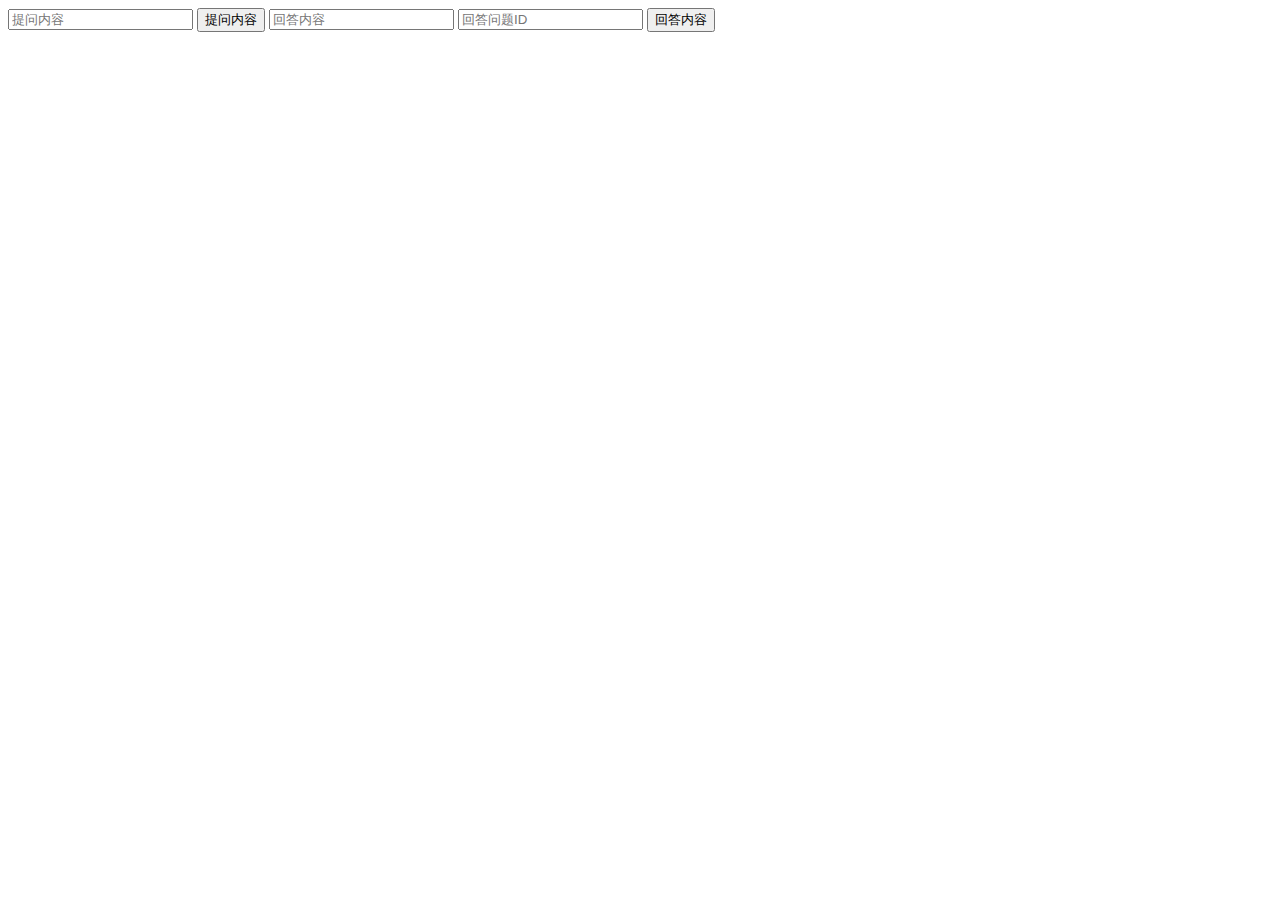
<file: ssmfront/提问回答.html>
<!DOCTYPE html >
<html>

<head>
    <meta http-equiv="Content-Type" content="text/html; charset=UTF-8">
    <meta name="viewport" content="width=device-width,initial-scale=1,minimum-scale=1,maximum-scale=1,user-scalable=no" />
    <title></title>
</head>

<body>
    <input id="content" placeholder="提问内容">
    <button onclick="postQ()">提问内容</button>
    <input id="contenta" placeholder="回答内容">
    <input id="qid" placeholder="回答问题ID">
    <button onclick="postA()">回答内容</button>
    <script src="js/jquery.min.js"></script>
    <script src="layui/layui.all.js"></script>
    <script>
        let url = "http://localhost:4800/";

        function postQ() {
            var c = $("#content").val()
            if (c.length < 8) {

                layer.msg("回复内容不少于8个字", {
                    time: 1500,
                    icon: 2
                }, function() {});
                return false;
            }
            $.ajax({
                type: "post",
                url: url + "my/question",
                data: {
                    "content": c
                },
                xhrFields: {
                    withCredentials: true
                },
                crossDomain: true,
                dataType: "text",
                success: function(result) {
                    if (result === "SUCCESS") {
                        layer.msg("发表成功", {
                            time: 1500,
                            icon: 1
                        }, function() {});
                    } else {
                        layer.msg("发表失败", {
                            time: 1500,
                            icon: 2
                        }, function() {});
                    }
                }
            })
        }

        function postA() {
            var c = $("#contenta").val()
            if (c.length < 8) {
                layer.msg("回复内容不少于8个字", {
                    time: 1500,
                    icon: 2
                }, function() {});
                return false;
            }
            $.ajax({
                type: "post",
                url: url + "my/answer",
                data: {
                    "qid": $("#qid").val(), //问题id
                    "content": c + new Date().getTime()
                },
                xhrFields: {
                    withCredentials: true
                },
                crossDomain: true,
                dataType: "text",
                success: function(result) {
                    if (result === "SUCCESS") {
                        layer.msg("评论成功", {
                            time: 1500,
                            icon: 1
                        }, function() {});
                    } else {
                        layer.msg("评论失败", {
                            time: 1500,
                            icon: 2
                        }, function() {});
                    }
                }
            })
        }
    </script>
</body>

</html>
</file>
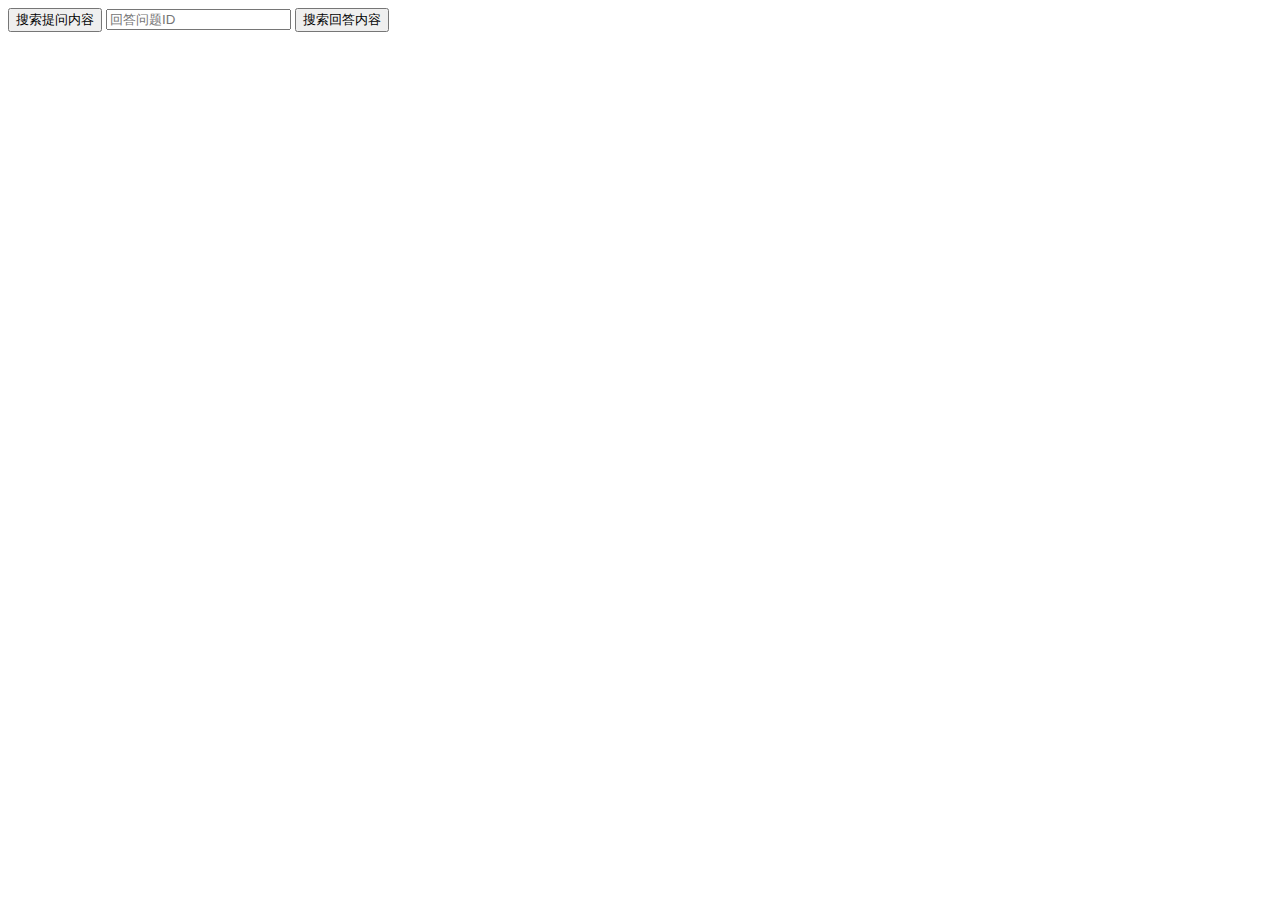
<file: ssmfront/提问回答展示.html>
<!DOCTYPE html >
<html>

<head>
    <meta http-equiv="Content-Type" content="text/html; charset=UTF-8">
    <meta name="viewport" content="width=device-width,initial-scale=1,minimum-scale=1,maximum-scale=1,user-scalable=no" />
    <title></title>
</head>

<body>

    <button onclick="selectQ()">搜索提问内容</button>

    <input id="qid" placeholder="回答问题ID">
    <button onclick="selectA()">搜索回答内容</button>
    <div id="qcontent"></div>
    <div id="acontent"></div>
    <script src="js/jquery.min.js"></script>
    <script src="layui/layui.all.js"></script>
    <script>
        let url = "http://localhost:4800/";

        function selectQ() {
            $.ajax({
                type: "get",
                url: url + "selectQ",
                data: {
                    "page": 1,
                    "limit": 15
                },
                xhrFields: {
                    withCredentials: true
                },
                crossDomain: true,
                dataType: "json",
                success: function(result) {
                    console.log(result)

                    if (result.status === "SUCCESS") {
                        //展示问题
                        $.each(JSON.parse(result.data), function(i, item) {
                            $("#qcontent").append('<div>' + item.name + '<div><br>Q：' + item.content + '</div>' + '<div>time：' + returnTime(item.time) + '</div>')
                            $("#qcontent").append('<button onclick="selectA(' + item.id + ')">查看问题</button></div>')

                        });
                    } else {
                        layer.msg(result.msg, {
                            time: 1500,
                            icon: 2
                        }, function() {});
                    }
                }
            })
        }

        function selectA(id) {
            console.log(id)
            $.ajax({
                type: "get",
                url: url + "selectA",
                data: {
                    "qid": id, //问题id
                    "page": 1,
                    "limit": 5
                },
                xhrFields: {
                    withCredentials: true
                },
                crossDomain: true,
                dataType: "json",
                success: function(result) {
                    if (result.status === "SUCCESS") {
                        $.each(JSON.parse(result.data), function(i, item) {
                            $("#acontent").append('<div>' + item.name + '<div><br>A：' + item.content + '</div>' + '<div>time：' + returnTime(item.time) + '</div></div>')

                        });
                    } else {
                        layer.msg(result.msg, {
                            time: 1500,
                            icon: 2
                        }, function() {});

                    }
                }
            })
        }

        function returnTime(value) {
            var date = new Date(value * 1000);
            var y = date.getFullYear();
            var MM = date.getMonth() + 1;
            MM = MM < 10 ? ('0' + MM) : MM;
            var d = date.getDate();
            d = d < 10 ? ('0' + d) : d;
            var h = date.getHours();
            h = h < 10 ? ('0' + h) : h;
            var m = date.getMinutes();
            m = m < 10 ? ('0' + m) : m;
            var s = date.getSeconds();
            s = s < 10 ? ('0' + s) : s;
            return '于' + y + '年' + MM + '月' + d + '日   ' + h + ':' + m + ':' + s;
        }
    </script>
</body>

</html>
</file>
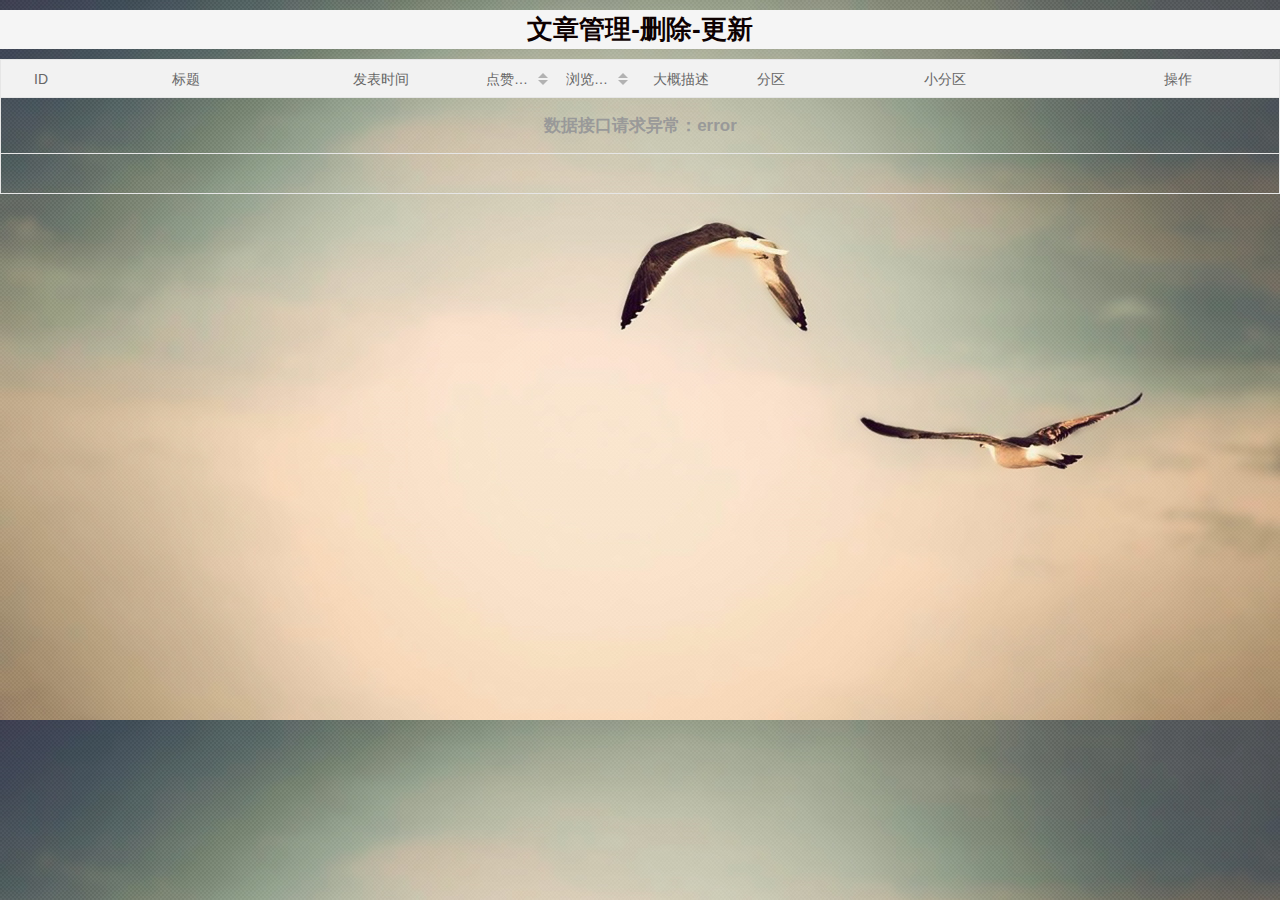
<file: ssmfront/backhtml/manageArticle.html>
<!DOCTYPE html>
<html>

<head>
    <meta http-equiv="Content-Type" content="text/html; charset=UTF-8">
    <meta name="viewport" content="width=device-width,initial-scale=1,minimum-scale=1,maximum-scale=1,user-scalable=no" />
    <link href="../layui/css/layui.css" rel="stylesheet">
    <link href="../css/module.css" rel="stylesheet">
</head>

<body>
    <div class="head"> 文章管理-删除-更新</div>

    <table id="articlemanage" lay-filter="mytbar"></table>

    <div class="layui-tab-item">

        <script type="text/html" id="tbar">
            <a class="layui-btn layui-btn-xs layui-btn-warm" lay-event="detail">详情</a>
            <a class="layui-btn layui-btn-xs" lay-event="edit">更新|发布</a>
            <a class="layui-btn layui-btn-danger layui-btn-xs" data-method="offset" lay-event="del">删除</a>
        </script>
    </div>
    <script type="text/javascript" src="../js/nginx.js"></script>
    <script type="text/javascript" src="../layui/layui.all.js"></script>

    <script type="text/javascript" src="../js/back/articlemanager/notice.js"></script>
    <script type="text/javascript" src="../js/jquery.min.js"></script>
    <script type="text/javascript" src="../js/back/articlemanager/managerA.js"></script>



</body>

</html>
</file>
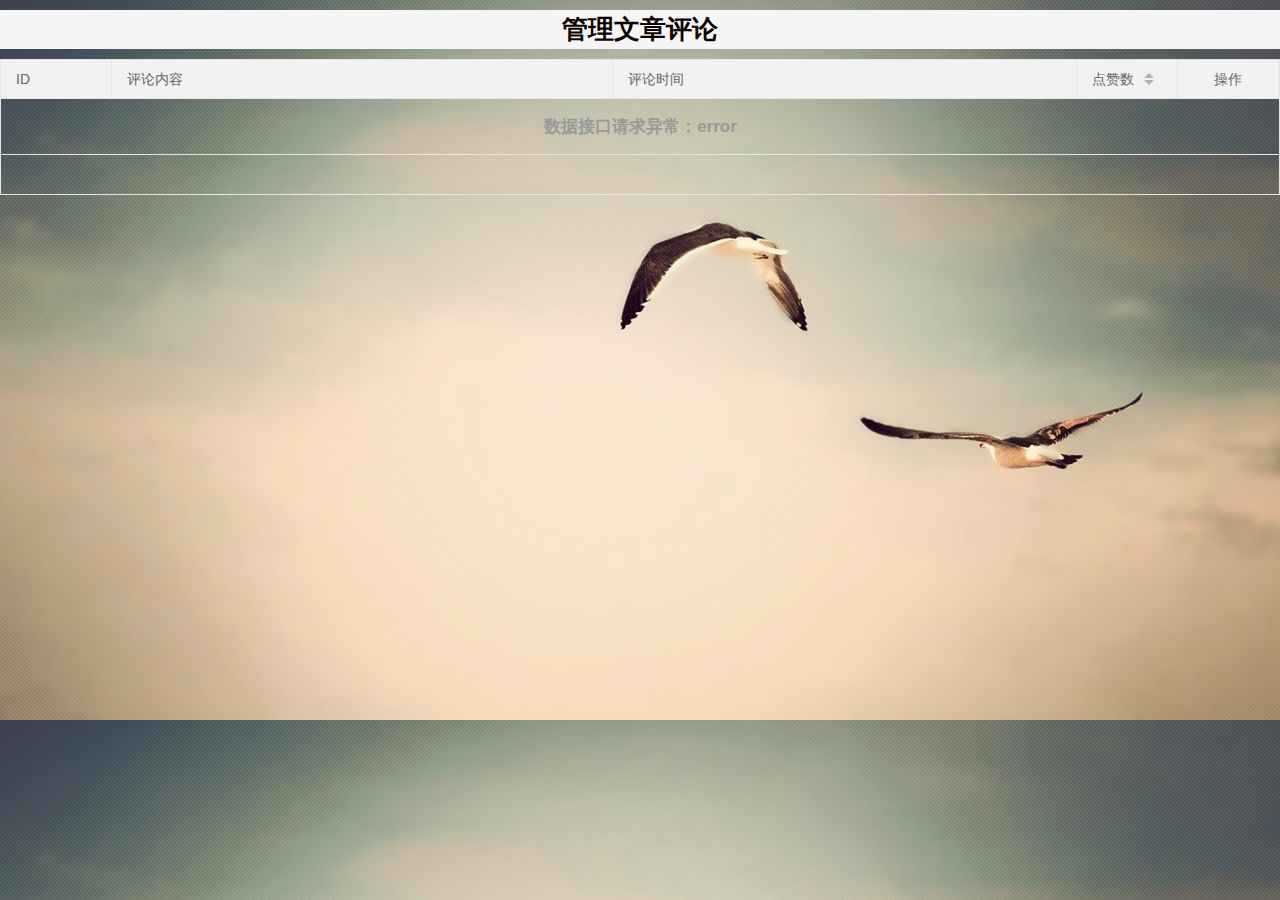
<file: ssmfront/backhtml/manageArticleComment.html>
<!DOCTYPE html>
<html>

<head>
    <meta http-equiv="Content-Type" content="text/html; charset=UTF-8">
    <meta name="viewport" content="width=device-width,initial-scale=1,minimum-scale=1,maximum-scale=1,user-scalable=yes" />
    <link href="../layui/css/layui.css" rel="stylesheet">
    <link href="../css/module.css" rel="stylesheet">
</head>

<body>
    <div class="head"> 管理文章评论</div>
    <table id="articleCmanage" lay-filter="mytbar"></table>
    <div class="layui-tab-item">
        <script type="text/html" id="tbar">
            <a class="layui-btn layui-btn-danger layui-btn-xs" data-method="offset" lay-event="del">删除</a>
        </script>
    </div>
    <script type="text/javascript" src="../js/jquery.min.js"></script>
    <script type="text/javascript" src="../layui/layui.all.js"></script>
    <script type="text/javascript" src="../js/back/articlemanager/notice.js"></script>
    <script type="text/javascript" src="../js/nginx.js"></script>
    <script type="text/javascript" src="../js/back/articlemanager/managerAC.js"></script>


</body>

</html>
</file>
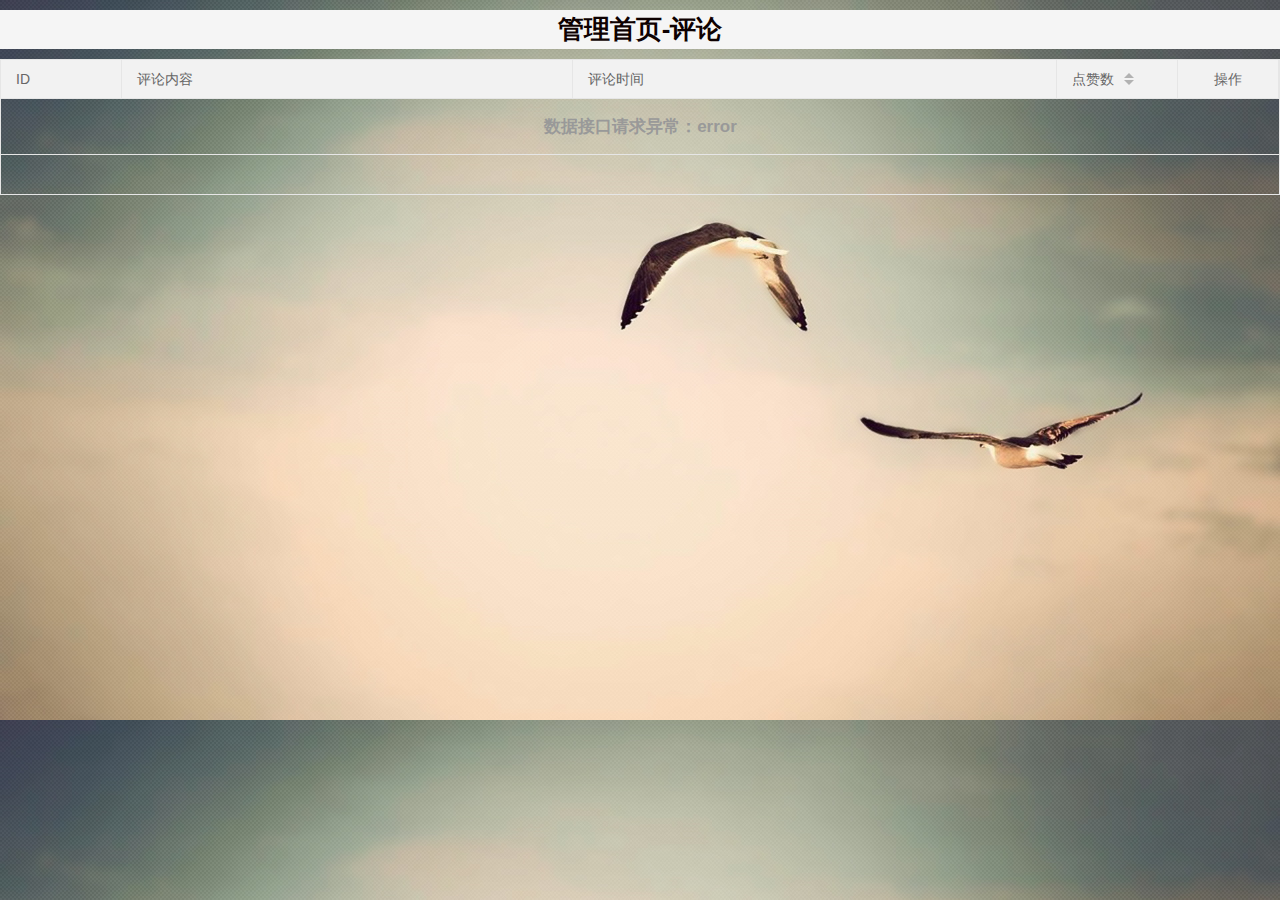
<file: ssmfront/backhtml/manageIndexComment.html>
<!DOCTYPE html>
<html>

<head>
    <meta http-equiv="Content-Type" content="text/html; charset=UTF-8">
    <meta name="viewport" content="width=device-width,initial-scale=1,minimum-scale=1,maximum-scale=1,user-scalable=no" />
    <link href="../layui/css/layui.css" rel="stylesheet">
    <link href="../css/module.css" rel="stylesheet">
</head>

<body>
    <div class="head"> 管理首页-评论</div>

    <table id="indexCmanage" lay-filter="mytbar"></table>
    <div class="layui-tab-item">
        <script type="text/html" id="tbar">

            <a class="layui-btn layui-btn-danger layui-btn-xs" data-method="offset" lay-event="del">删除</a>
        </script>
    </div>
    <script type="text/javascript" src="../layui/layui.all.js"></script>
    <script type="text/javascript" src="../js/jquery.min.js"></script>
    <script type="text/javascript" src="../js/back/articlemanager/notice.js"></script>
    <script type="text/javascript" src="../js/nginx.js"></script>
    <script type="text/javascript" src="../js/back/articlemanager/managerIndexC.js"></script>

</body>

</html>
</file>
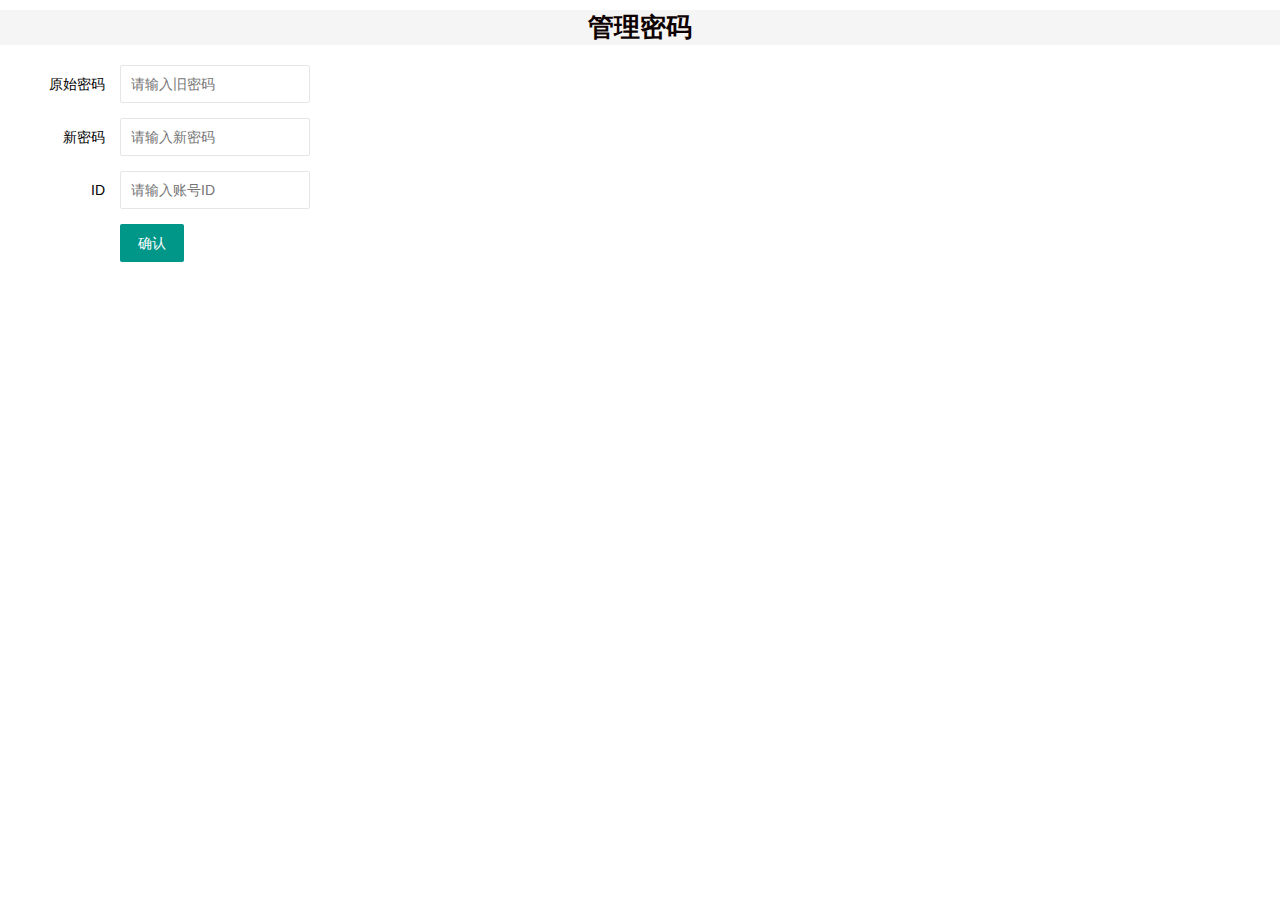
<file: ssmfront/backhtml/managePass.html>
<!DOCTYPE html>
<html lang="en">

<head>
    <meta charset="UTF-8">
    <link rel="stylesheet" href="../layui/css/layui.css">
    <style>
        .head {
            margin-top: 10px;
            text-align: center;
            font-weight: 700;
            font-size: 26px;
            color: #0e0101;
            background-color: whitesmoke;
        }
    </style>
</head>

<body>
    <div class="head"> 管理密码</div>
    <div class="layui-tab layui-tab-brief" lay-filter="demo">

        <div class="layui-tab-content" style="height: 100px; display: block">
            <div class="layui-tab-item layui-show">
                <div class="layui-form-item">
                    <form class="layui-form" action="" id="passForm">
                        <div class="layui-form-item">
                            <label class="layui-form-label">原始密码</label>
                            <div class="layui-input-inline">
                                <input type="password" name="oldPassword" id="oldPassword" lay-verify="required" placeholder="请输入旧密码" autocomplete="off" class="layui-input">
                            </div>
                        </div>
                        <div class="layui-form-item">
                            <label class="layui-form-label">新密码</label>
                            <div class="layui-input-inline">
                                <input type="password" name="newPassword" id="newPassword" lay-verify="required" placeholder="请输入新密码" autocomplete="off" class="layui-input">
                            </div>
                        </div>
                        <div class="layui-form-item">
                            <label class="layui-form-label">ID</label>
                            <div class="layui-input-inline">
                                <input type="password" name="ID" id="ID" lay-verify="required" placeholder="请输入账号ID" autocomplete="off" class="layui-input">
                            </div>
                        </div>
                        <div class="layui-form-item">
                            <div class="layui-input-block">
                                <button class="layui-btn" lay-submit lay-filter="change" id="change">确认</button>
                            </div>
                        </div>
                    </form>
                </div>
            </div>
        </div>

    </div>
    <script type="text/javascript" src="../js/nginx.js"></script>
    <script type="text/javascript" src="../layui/layui.all.js"></script>
    <script type="text/javascript" src="../js/jquery.min.js"></script>
    <script type="text/javascript" src="../js/back/update/password.js"></script>

</body>

</html>
</file>
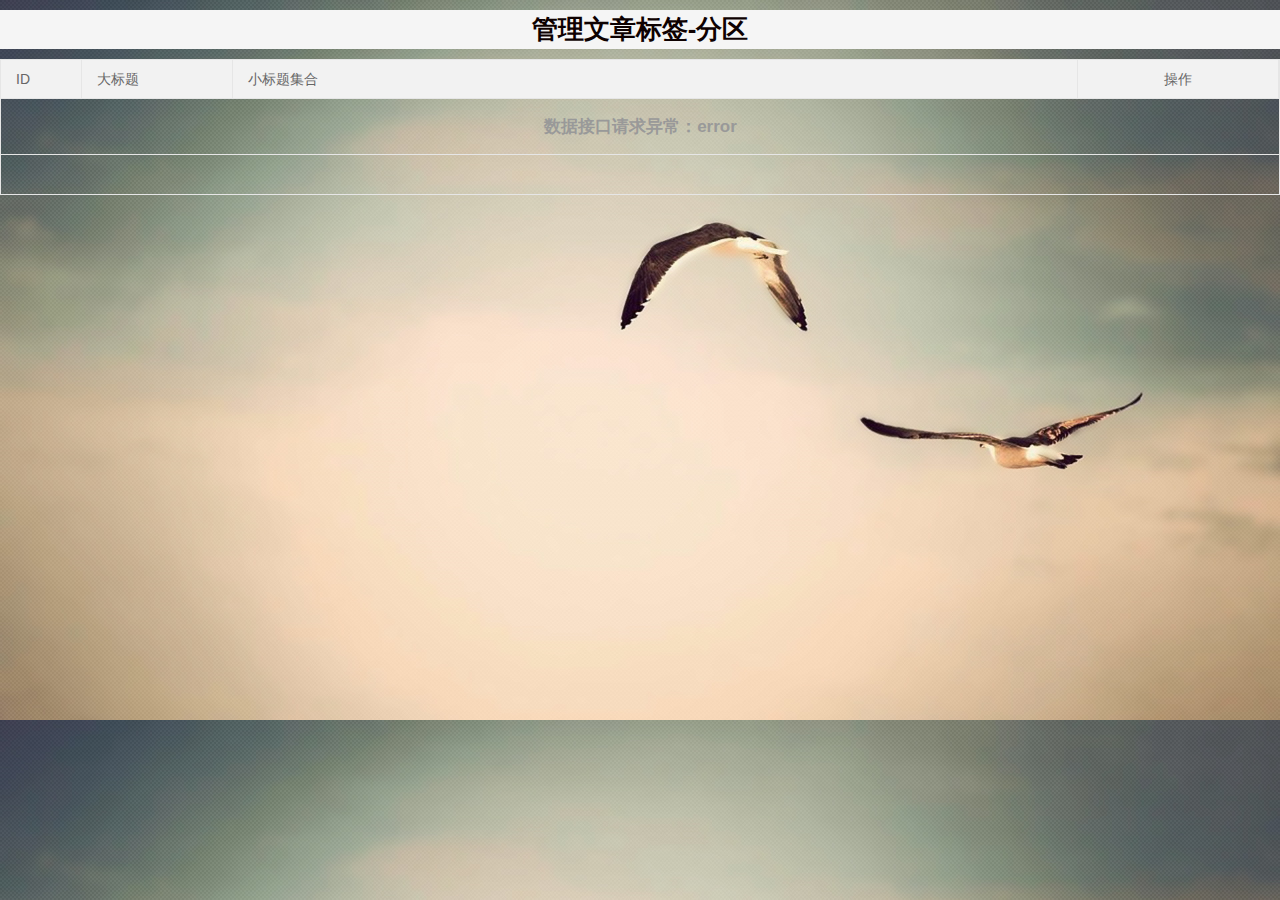
<file: ssmfront/backhtml/manageTag.html>
<!DOCTYPE html>
<html>

<head>
    <meta http-equiv="Content-Type" content="text/html; charset=UTF-8">
    <meta name="viewport" content="width=device-width,initial-scale=1,minimum-scale=1,maximum-scale=1,user-scalable=no" />
    <link href="../layui/css/layui.css" rel="stylesheet">
    <link href="../css/module.css" rel="stylesheet">

</head>

<body>
    <div class="head"> 管理文章标签-分区</div>


    <table id="tagmanage" lay-filter="mytbar"></table>
    <div class="layui-tab-item">
        <script type="text/html" id="tbar">
            <a class="layui-btn layui-btn-xs layui-btn-warm" lay-event="detail">添加</a>
            <a class="layui-btn layui-btn-xs" lay-event="edit">更新</a>
            <a class="layui-btn layui-btn-danger layui-btn-xs" data-method="offset" lay-event="del">删除</a>
        </script>
    </div>

    <script type="text/javascript" src="../js/back/articlemanager/notice.js"></script>
    <script type="text/javascript" src="../js/nginx.js"></script>
    <script type="text/javascript" src="../js/jquery.min.js"></script>
    <script type="text/javascript" src="../layui/layui.all.js"></script>
    <script type="text/javascript" src="../js/back/articlemanager/managerTag.js"></script>


</body>

</html>
</file>
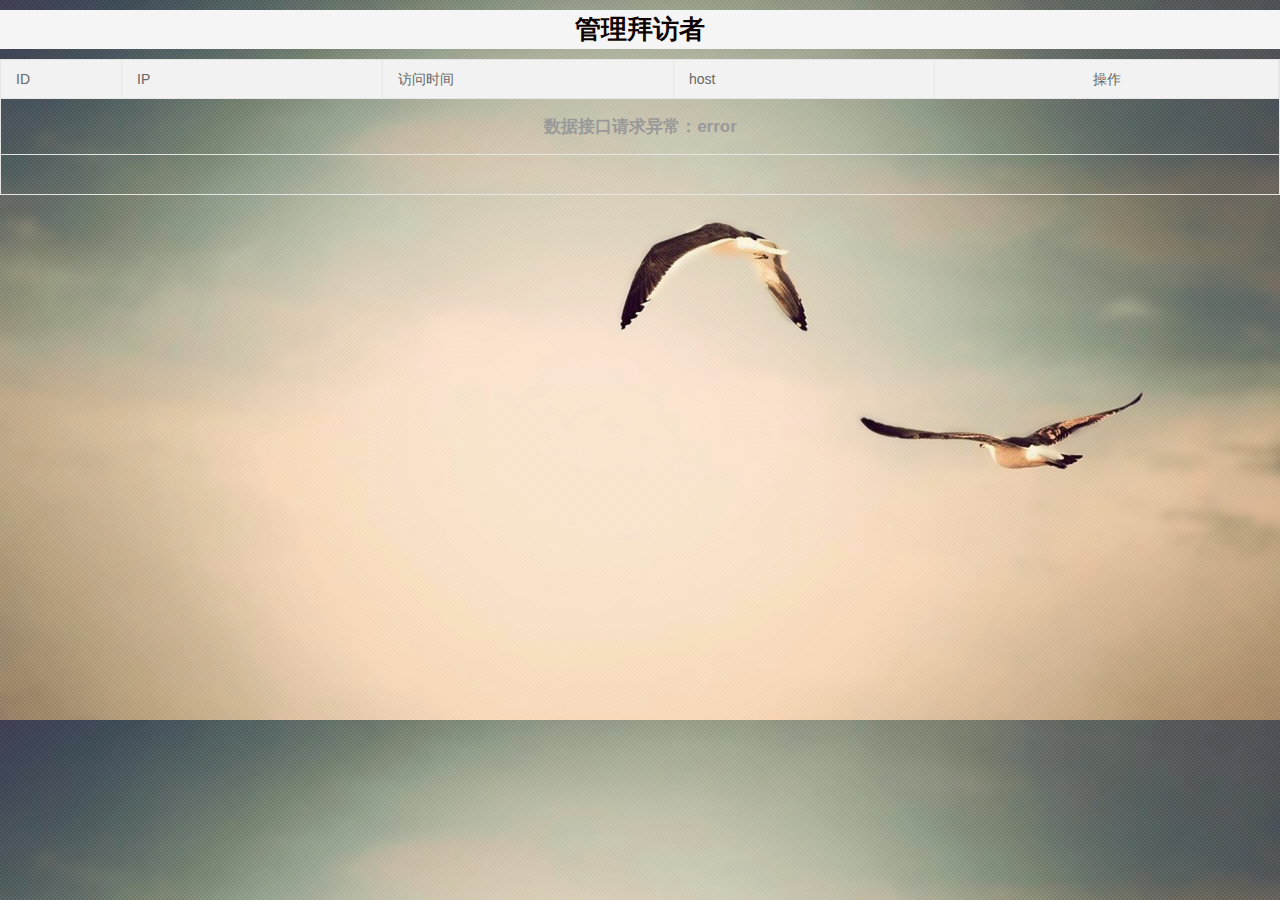
<file: ssmfront/backhtml/manageVisit.html>
<!DOCTYPE html>
<html>

<head>
    <meta http-equiv="Content-Type" content="text/html; charset=UTF-8">
    <meta name="viewport" content="width=device-width,initial-scale=1,minimum-scale=1,maximum-scale=1,user-scalable=no" />
    <link href="../layui/css/layui.css" rel="stylesheet">
    <link href="../css/module.css" rel="stylesheet">
</head>

<body>
    <div class="head"> 管理拜访者</div>
    <table id="visitmanage" lay-filter="mytbar"></table>
    <div class="layui-tab-item">
        <script type="text/html" id="tbar">
            <a class="layui-btn layui-btn-xs" lay-event="edit">批量删除</a>
            <a class="layui-btn layui-btn-danger layui-btn-xs" data-method="offset" lay-event="del">删除</a>
        </script>
    </div>
    <script type="text/javascript" src="../js/nginx.js"></script>
    <script type="text/javascript" src="../layui/layui.all.js"></script>

    <script type="text/javascript" src="../js/back/articlemanager/notice.js"></script>
    <script type="text/javascript" src="../js/jquery.min.js"></script>
    <script type="text/javascript" src="../js/back/articlemanager/managerVisit.js"></script>


</body>

</html>
</file>
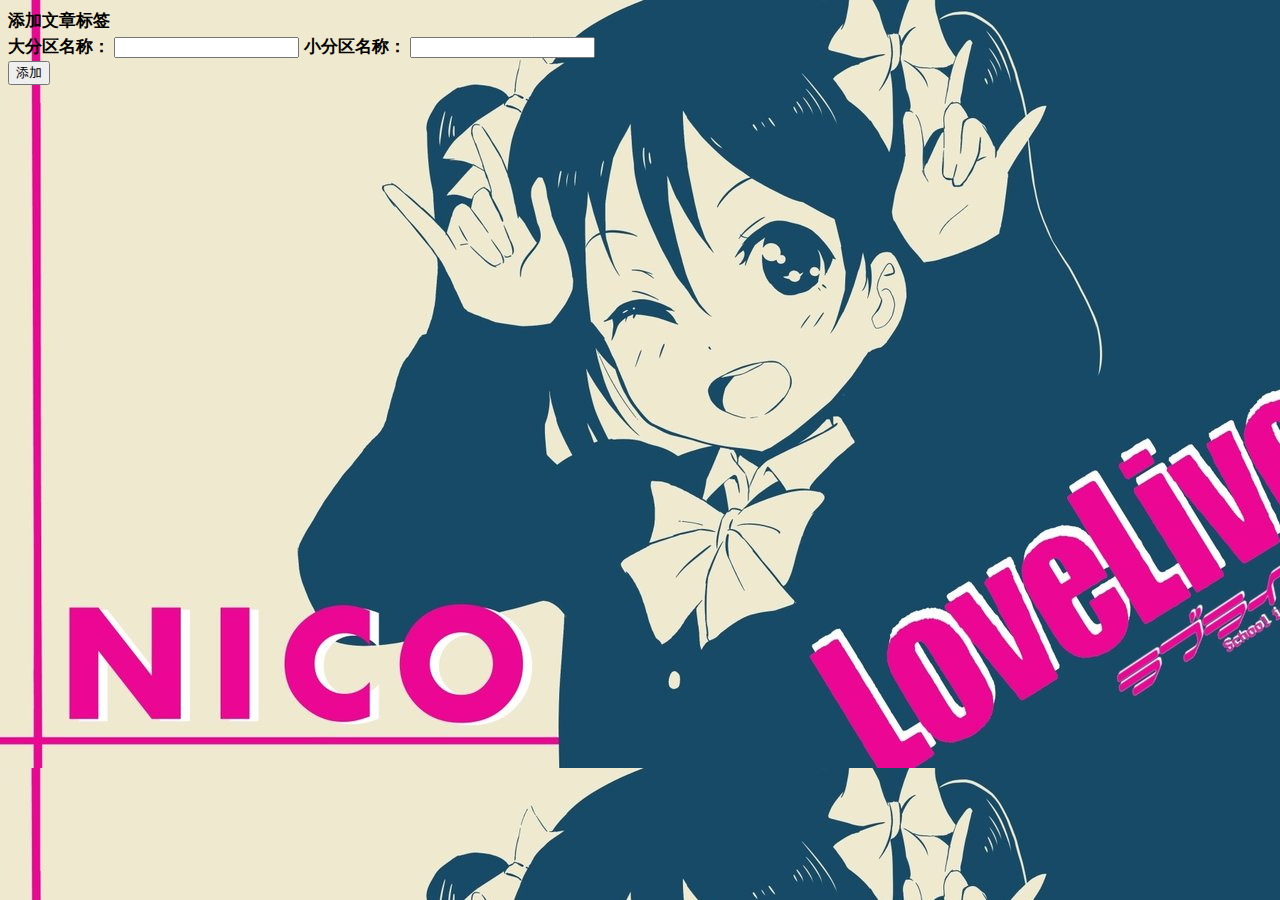
<file: ssmfront/backhtml/update/Tag.html>
<!DOCTYPE html>
<html>

<head>
    <meta http-equiv="Content-Type" content="text/html; charset=UTF-8">
    <style>
        body {
            padding: 0px;
            margin-right: 1%;
            height: 100%;
            background-image: url(../../img/bgnc.jpg);
            line-height: 1.5;
            font-weight: 800;
            font-size: 17px;
            margin-bottom: 80px;
        }
    </style>
</head>

<body>
    <div class="head"> 添加文章标签</div>
    <div>大分区名称：
        <input id="btag" /> 小分区名称：
        <input id="stag" />
    </div>
    <div>
        <button id="editor_but_add">添加</button>
    </div>

    <script type="text/javascript" src="../../js/nginx.js"></script>
    <script type="text/javascript" src="../../js/back/articlemanager/notice.js"></script>
    <script type="text/javascript" src="../../js/jquery.min.js"></script>
    <script type="text/javascript" src="../../layui/layui.all.js"></script>
    <script type="text/javascript" src="../../js/back/update/addTag.js"></script>
</body>

</html>
</file>
<file: ssmfront/layui/css/layui.css>
/** layui-v2.5.5 MIT License By https://www.layui.com */
 .layui-inline,img{display:inline-block;vertical-align:middle}h1,h2,h3,h4,h5,h6{font-weight:400}.layui-edge,.layui-header,.layui-inline,.layui-main{position:relative}.layui-body,.layui-edge,.layui-elip{overflow:hidden}.layui-btn,.layui-edge,.layui-inline,img{vertical-align:middle}.layui-btn,.layui-disabled,.layui-icon,.layui-unselect{-moz-user-select:none;-webkit-user-select:none;-ms-user-select:none}.layui-elip,.layui-form-checkbox span,.layui-form-pane .layui-form-label{text-overflow:ellipsis;white-space:nowrap}.layui-breadcrumb,.layui-tree-btnGroup{visibility:hidden}blockquote,body,button,dd,div,dl,dt,form,h1,h2,h3,h4,h5,h6,input,li,ol,p,pre,td,textarea,th,ul{margin:0;padding:0;-webkit-tap-highlight-color:rgba(0,0,0,0)}a:active,a:hover{outline:0}img{border:none}li{list-style:none}table{border-collapse:collapse;border-spacing:0}h4,h5,h6{font-size:100%}button,input,optgroup,option,select,textarea{font-family:inherit;font-size:inherit;font-style:inherit;font-weight:inherit;outline:0}pre{white-space:pre-wrap;white-space:-moz-pre-wrap;white-space:-pre-wrap;white-space:-o-pre-wrap;word-wrap:break-word}body{line-height:24px;font:14px Helvetica Neue,Helvetica,PingFang SC,Tahoma,Arial,sans-serif}hr{height:1px;margin:10px 0;border:0;clear:both}a{color:#333;text-decoration:none}a:hover{color:#777}a cite{font-style:normal;*cursor:pointer}.layui-border-box,.layui-border-box *{box-sizing:border-box}.layui-box,.layui-box *{box-sizing:content-box}.layui-clear{clear:both;*zoom:1}.layui-clear:after{content:'\20';clear:both;*zoom:1;display:block;height:0}.layui-inline{*display:inline;*zoom:1}.layui-edge{display:inline-block;width:0;height:0;border-width:6px;border-style:dashed;border-color:transparent}.layui-edge-top{top:-4px;border-bottom-color:#999;border-bottom-style:solid}.layui-edge-right{border-left-color:#999;border-left-style:solid}.layui-edge-bottom{top:2px;border-top-color:#999;border-top-style:solid}.layui-edge-left{border-right-color:#999;border-right-style:solid}.layui-disabled,.layui-disabled:hover{color:#d2d2d2!important;cursor:not-allowed!important}.layui-circle{border-radius:100%}.layui-show{display:block!important}.layui-hide{display:none!important}@font-face{font-family:layui-icon;src:url(../font/iconfont.eot?v=250);src:url(../font/iconfont.eot?v=250#iefix) format('embedded-opentype'),url(../font/iconfont.woff2?v=250) format('woff2'),url(../font/iconfont.woff?v=250) format('woff'),url(../font/iconfont.ttf?v=250) format('truetype'),url(../font/iconfont.svg?v=250#layui-icon) format('svg')}.layui-icon{font-family:layui-icon!important;font-size:16px;font-style:normal;-webkit-font-smoothing:antialiased;-moz-osx-font-smoothing:grayscale}.layui-icon-reply-fill:before{content:"\e611"}.layui-icon-set-fill:before{content:"\e614"}.layui-icon-menu-fill:before{content:"\e60f"}.layui-icon-search:before{content:"\e615"}.layui-icon-share:before{content:"\e641"}.layui-icon-set-sm:before{content:"\e620"}.layui-icon-engine:before{content:"\e628"}.layui-icon-close:before{content:"\1006"}.layui-icon-close-fill:before{content:"\1007"}.layui-icon-chart-screen:before{content:"\e629"}.layui-icon-star:before{content:"\e600"}.layui-icon-circle-dot:before{content:"\e617"}.layui-icon-chat:before{content:"\e606"}.layui-icon-release:before{content:"\e609"}.layui-icon-list:before{content:"\e60a"}.layui-icon-chart:before{content:"\e62c"}.layui-icon-ok-circle:before{content:"\1005"}.layui-icon-layim-theme:before{content:"\e61b"}.layui-icon-table:before{content:"\e62d"}.layui-icon-right:before{content:"\e602"}.layui-icon-left:before{content:"\e603"}.layui-icon-cart-simple:before{content:"\e698"}.layui-icon-face-cry:before{content:"\e69c"}.layui-icon-face-smile:before{content:"\e6af"}.layui-icon-survey:before{content:"\e6b2"}.layui-icon-tree:before{content:"\e62e"}.layui-icon-upload-circle:before{content:"\e62f"}.layui-icon-add-circle:before{content:"\e61f"}.layui-icon-download-circle:before{content:"\e601"}.layui-icon-templeate-1:before{content:"\e630"}.layui-icon-util:before{content:"\e631"}.layui-icon-face-surprised:before{content:"\e664"}.layui-icon-edit:before{content:"\e642"}.layui-icon-speaker:before{content:"\e645"}.layui-icon-down:before{content:"\e61a"}.layui-icon-file:before{content:"\e621"}.layui-icon-layouts:before{content:"\e632"}.layui-icon-rate-half:before{content:"\e6c9"}.layui-icon-add-circle-fine:before{content:"\e608"}.layui-icon-prev-circle:before{content:"\e633"}.layui-icon-read:before{content:"\e705"}.layui-icon-404:before{content:"\e61c"}.layui-icon-carousel:before{content:"\e634"}.layui-icon-help:before{content:"\e607"}.layui-icon-code-circle:before{content:"\e635"}.layui-icon-water:before{content:"\e636"}.layui-icon-username:before{content:"\e66f"}.layui-icon-find-fill:before{content:"\e670"}.layui-icon-about:before{content:"\e60b"}.layui-icon-location:before{content:"\e715"}.layui-icon-up:before{content:"\e619"}.layui-icon-pause:before{content:"\e651"}.layui-icon-date:before{content:"\e637"}.layui-icon-layim-uploadfile:before{content:"\e61d"}.layui-icon-delete:before{content:"\e640"}.layui-icon-play:before{content:"\e652"}.layui-icon-top:before{content:"\e604"}.layui-icon-friends:before{content:"\e612"}.layui-icon-refresh-3:before{content:"\e9aa"}.layui-icon-ok:before{content:"\e605"}.layui-icon-layer:before{content:"\e638"}.layui-icon-face-smile-fine:before{content:"\e60c"}.layui-icon-dollar:before{content:"\e659"}.layui-icon-group:before{content:"\e613"}.layui-icon-layim-download:before{content:"\e61e"}.layui-icon-picture-fine:before{content:"\e60d"}.layui-icon-link:before{content:"\e64c"}.layui-icon-diamond:before{content:"\e735"}.layui-icon-log:before{content:"\e60e"}.layui-icon-rate-solid:before{content:"\e67a"}.layui-icon-fonts-del:before{content:"\e64f"}.layui-icon-unlink:before{content:"\e64d"}.layui-icon-fonts-clear:before{content:"\e639"}.layui-icon-triangle-r:before{content:"\e623"}.layui-icon-circle:before{content:"\e63f"}.layui-icon-radio:before{content:"\e643"}.layui-icon-align-center:before{content:"\e647"}.layui-icon-align-right:before{content:"\e648"}.layui-icon-align-left:before{content:"\e649"}.layui-icon-loading-1:before{content:"\e63e"}.layui-icon-return:before{content:"\e65c"}.layui-icon-fonts-strong:before{content:"\e62b"}.layui-icon-upload:before{content:"\e67c"}.layui-icon-dialogue:before{content:"\e63a"}.layui-icon-video:before{content:"\e6ed"}.layui-icon-headset:before{content:"\e6fc"}.layui-icon-cellphone-fine:before{content:"\e63b"}.layui-icon-add-1:before{content:"\e654"}.layui-icon-face-smile-b:before{content:"\e650"}.layui-icon-fonts-html:before{content:"\e64b"}.layui-icon-form:before{content:"\e63c"}.layui-icon-cart:before{content:"\e657"}.layui-icon-camera-fill:before{content:"\e65d"}.layui-icon-tabs:before{content:"\e62a"}.layui-icon-fonts-code:before{content:"\e64e"}.layui-icon-fire:before{content:"\e756"}.layui-icon-set:before{content:"\e716"}.layui-icon-fonts-u:before{content:"\e646"}.layui-icon-triangle-d:before{content:"\e625"}.layui-icon-tips:before{content:"\e702"}.layui-icon-picture:before{content:"\e64a"}.layui-icon-more-vertical:before{content:"\e671"}.layui-icon-flag:before{content:"\e66c"}.layui-icon-loading:before{content:"\e63d"}.layui-icon-fonts-i:before{content:"\e644"}.layui-icon-refresh-1:before{content:"\e666"}.layui-icon-rmb:before{content:"\e65e"}.layui-icon-home:before{content:"\e68e"}.layui-icon-user:before{content:"\e770"}.layui-icon-notice:before{content:"\e667"}.layui-icon-login-weibo:before{content:"\e675"}.layui-icon-voice:before{content:"\e688"}.layui-icon-upload-drag:before{content:"\e681"}.layui-icon-login-qq:before{content:"\e676"}.layui-icon-snowflake:before{content:"\e6b1"}.layui-icon-file-b:before{content:"\e655"}.layui-icon-template:before{content:"\e663"}.layui-icon-auz:before{content:"\e672"}.layui-icon-console:before{content:"\e665"}.layui-icon-app:before{content:"\e653"}.layui-icon-prev:before{content:"\e65a"}.layui-icon-website:before{content:"\e7ae"}.layui-icon-next:before{content:"\e65b"}.layui-icon-component:before{content:"\e857"}.layui-icon-more:before{content:"\e65f"}.layui-icon-login-wechat:before{content:"\e677"}.layui-icon-shrink-right:before{content:"\e668"}.layui-icon-spread-left:before{content:"\e66b"}.layui-icon-camera:before{content:"\e660"}.layui-icon-note:before{content:"\e66e"}.layui-icon-refresh:before{content:"\e669"}.layui-icon-female:before{content:"\e661"}.layui-icon-male:before{content:"\e662"}.layui-icon-password:before{content:"\e673"}.layui-icon-senior:before{content:"\e674"}.layui-icon-theme:before{content:"\e66a"}.layui-icon-tread:before{content:"\e6c5"}.layui-icon-praise:before{content:"\e6c6"}.layui-icon-star-fill:before{content:"\e658"}.layui-icon-rate:before{content:"\e67b"}.layui-icon-template-1:before{content:"\e656"}.layui-icon-vercode:before{content:"\e679"}.layui-icon-cellphone:before{content:"\e678"}.layui-icon-screen-full:before{content:"\e622"}.layui-icon-screen-restore:before{content:"\e758"}.layui-icon-cols:before{content:"\e610"}.layui-icon-export:before{content:"\e67d"}.layui-icon-print:before{content:"\e66d"}.layui-icon-slider:before{content:"\e714"}.layui-icon-addition:before{content:"\e624"}.layui-icon-subtraction:before{content:"\e67e"}.layui-icon-service:before{content:"\e626"}.layui-icon-transfer:before{content:"\e691"}.layui-main{width:1140px;margin:0 auto}.layui-header{z-index:1000;height:60px}.layui-header a:hover{transition:all .5s;-webkit-transition:all .5s}.layui-side{position:fixed;left:0;top:0;bottom:0;z-index:999;width:200px;overflow-x:hidden}.layui-side-scroll{position:relative;width:220px;height:100%;overflow-x:hidden}.layui-body{position:absolute;left:200px;right:0;top:0;bottom:0;z-index:998;width:auto;overflow-y:auto;box-sizing:border-box}.layui-layout-body{overflow:hidden}.layui-layout-admin .layui-header{background-color:#23262E}.layui-layout-admin .layui-side{top:60px;width:200px;overflow-x:hidden}.layui-layout-admin .layui-body{position:fixed;top:60px;bottom:44px}.layui-layout-admin .layui-main{width:auto;margin:0 15px}.layui-layout-admin .layui-footer{position:fixed;left:200px;right:0;bottom:0;height:44px;line-height:44px;padding:0 15px;background-color:#eee}.layui-layout-admin .layui-logo{position:absolute;left:0;top:0;width:200px;height:100%;line-height:60px;text-align:center;color:#009688;font-size:16px}.layui-layout-admin .layui-header .layui-nav{background:0 0}.layui-layout-left{position:absolute!important;left:200px;top:0}.layui-layout-right{position:absolute!important;right:0;top:0}.layui-container{position:relative;margin:0 auto;padding:0 15px;box-sizing:border-box}.layui-fluid{position:relative;margin:0 auto;padding:0 15px}.layui-row:after,.layui-row:before{content:'';display:block;clear:both}.layui-col-lg1,.layui-col-lg10,.layui-col-lg11,.layui-col-lg12,.layui-col-lg2,.layui-col-lg3,.layui-col-lg4,.layui-col-lg5,.layui-col-lg6,.layui-col-lg7,.layui-col-lg8,.layui-col-lg9,.layui-col-md1,.layui-col-md10,.layui-col-md11,.layui-col-md12,.layui-col-md2,.layui-col-md3,.layui-col-md4,.layui-col-md5,.layui-col-md6,.layui-col-md7,.layui-col-md8,.layui-col-md9,.layui-col-sm1,.layui-col-sm10,.layui-col-sm11,.layui-col-sm12,.layui-col-sm2,.layui-col-sm3,.layui-col-sm4,.layui-col-sm5,.layui-col-sm6,.layui-col-sm7,.layui-col-sm8,.layui-col-sm9,.layui-col-xs1,.layui-col-xs10,.layui-col-xs11,.layui-col-xs12,.layui-col-xs2,.layui-col-xs3,.layui-col-xs4,.layui-col-xs5,.layui-col-xs6,.layui-col-xs7,.layui-col-xs8,.layui-col-xs9{position:relative;display:block;box-sizing:border-box}.layui-col-xs1,.layui-col-xs10,.layui-col-xs11,.layui-col-xs12,.layui-col-xs2,.layui-col-xs3,.layui-col-xs4,.layui-col-xs5,.layui-col-xs6,.layui-col-xs7,.layui-col-xs8,.layui-col-xs9{float:left}.layui-col-xs1{width:8.33333333%}.layui-col-xs2{width:16.66666667%}.layui-col-xs3{width:25%}.layui-col-xs4{width:33.33333333%}.layui-col-xs5{width:41.66666667%}.layui-col-xs6{width:50%}.layui-col-xs7{width:58.33333333%}.layui-col-xs8{width:66.66666667%}.layui-col-xs9{width:75%}.layui-col-xs10{width:83.33333333%}.layui-col-xs11{width:91.66666667%}.layui-col-xs12{width:100%}.layui-col-xs-offset1{margin-left:8.33333333%}.layui-col-xs-offset2{margin-left:16.66666667%}.layui-col-xs-offset3{margin-left:25%}.layui-col-xs-offset4{margin-left:33.33333333%}.layui-col-xs-offset5{margin-left:41.66666667%}.layui-col-xs-offset6{margin-left:50%}.layui-col-xs-offset7{margin-left:58.33333333%}.layui-col-xs-offset8{margin-left:66.66666667%}.layui-col-xs-offset9{margin-left:75%}.layui-col-xs-offset10{margin-left:83.33333333%}.layui-col-xs-offset11{margin-left:91.66666667%}.layui-col-xs-offset12{margin-left:100%}@media screen and (max-width:768px){.layui-hide-xs{display:none!important}.layui-show-xs-block{display:block!important}.layui-show-xs-inline{display:inline!important}.layui-show-xs-inline-block{display:inline-block!important}}@media screen and (min-width:768px){.layui-container{width:750px}.layui-hide-sm{display:none!important}.layui-show-sm-block{display:block!important}.layui-show-sm-inline{display:inline!important}.layui-show-sm-inline-block{display:inline-block!important}.layui-col-sm1,.layui-col-sm10,.layui-col-sm11,.layui-col-sm12,.layui-col-sm2,.layui-col-sm3,.layui-col-sm4,.layui-col-sm5,.layui-col-sm6,.layui-col-sm7,.layui-col-sm8,.layui-col-sm9{float:left}.layui-col-sm1{width:8.33333333%}.layui-col-sm2{width:16.66666667%}.layui-col-sm3{width:25%}.layui-col-sm4{width:33.33333333%}.layui-col-sm5{width:41.66666667%}.layui-col-sm6{width:50%}.layui-col-sm7{width:58.33333333%}.layui-col-sm8{width:66.66666667%}.layui-col-sm9{width:75%}.layui-col-sm10{width:83.33333333%}.layui-col-sm11{width:91.66666667%}.layui-col-sm12{width:100%}.layui-col-sm-offset1{margin-left:8.33333333%}.layui-col-sm-offset2{margin-left:16.66666667%}.layui-col-sm-offset3{margin-left:25%}.layui-col-sm-offset4{margin-left:33.33333333%}.layui-col-sm-offset5{margin-left:41.66666667%}.layui-col-sm-offset6{margin-left:50%}.layui-col-sm-offset7{margin-left:58.33333333%}.layui-col-sm-offset8{margin-left:66.66666667%}.layui-col-sm-offset9{margin-left:75%}.layui-col-sm-offset10{margin-left:83.33333333%}.layui-col-sm-offset11{margin-left:91.66666667%}.layui-col-sm-offset12{margin-left:100%}}@media screen and (min-width:992px){.layui-container{width:970px}.layui-hide-md{display:none!important}.layui-show-md-block{display:block!important}.layui-show-md-inline{display:inline!important}.layui-show-md-inline-block{display:inline-block!important}.layui-col-md1,.layui-col-md10,.layui-col-md11,.layui-col-md12,.layui-col-md2,.layui-col-md3,.layui-col-md4,.layui-col-md5,.layui-col-md6,.layui-col-md7,.layui-col-md8,.layui-col-md9{float:left}.layui-col-md1{width:8.33333333%}.layui-col-md2{width:16.66666667%}.layui-col-md3{width:25%}.layui-col-md4{width:33.33333333%}.layui-col-md5{width:41.66666667%}.layui-col-md6{width:50%}.layui-col-md7{width:58.33333333%}.layui-col-md8{width:66.66666667%}.layui-col-md9{width:75%}.layui-col-md10{width:83.33333333%}.layui-col-md11{width:91.66666667%}.layui-col-md12{width:100%}.layui-col-md-offset1{margin-left:8.33333333%}.layui-col-md-offset2{margin-left:16.66666667%}.layui-col-md-offset3{margin-left:25%}.layui-col-md-offset4{margin-left:33.33333333%}.layui-col-md-offset5{margin-left:41.66666667%}.layui-col-md-offset6{margin-left:50%}.layui-col-md-offset7{margin-left:58.33333333%}.layui-col-md-offset8{margin-left:66.66666667%}.layui-col-md-offset9{margin-left:75%}.layui-col-md-offset10{margin-left:83.33333333%}.layui-col-md-offset11{margin-left:91.66666667%}.layui-col-md-offset12{margin-left:100%}}@media screen and (min-width:1200px){.layui-container{width:1170px}.layui-hide-lg{display:none!important}.layui-show-lg-block{display:block!important}.layui-show-lg-inline{display:inline!important}.layui-show-lg-inline-block{display:inline-block!important}.layui-col-lg1,.layui-col-lg10,.layui-col-lg11,.layui-col-lg12,.layui-col-lg2,.layui-col-lg3,.layui-col-lg4,.layui-col-lg5,.layui-col-lg6,.layui-col-lg7,.layui-col-lg8,.layui-col-lg9{float:left}.layui-col-lg1{width:8.33333333%}.layui-col-lg2{width:16.66666667%}.layui-col-lg3{width:25%}.layui-col-lg4{width:33.33333333%}.layui-col-lg5{width:41.66666667%}.layui-col-lg6{width:50%}.layui-col-lg7{width:58.33333333%}.layui-col-lg8{width:66.66666667%}.layui-col-lg9{width:75%}.layui-col-lg10{width:83.33333333%}.layui-col-lg11{width:91.66666667%}.layui-col-lg12{width:100%}.layui-col-lg-offset1{margin-left:8.33333333%}.layui-col-lg-offset2{margin-left:16.66666667%}.layui-col-lg-offset3{margin-left:25%}.layui-col-lg-offset4{margin-left:33.33333333%}.layui-col-lg-offset5{margin-left:41.66666667%}.layui-col-lg-offset6{margin-left:50%}.layui-col-lg-offset7{margin-left:58.33333333%}.layui-col-lg-offset8{margin-left:66.66666667%}.layui-col-lg-offset9{margin-left:75%}.layui-col-lg-offset10{margin-left:83.33333333%}.layui-col-lg-offset11{margin-left:91.66666667%}.layui-col-lg-offset12{margin-left:100%}}.layui-col-space1{margin:-.5px}.layui-col-space1>*{padding:.5px}.layui-col-space3{margin:-1.5px}.layui-col-space3>*{padding:1.5px}.layui-col-space5{margin:-2.5px}.layui-col-space5>*{padding:2.5px}.layui-col-space8{margin:-3.5px}.layui-col-space8>*{padding:3.5px}.layui-col-space10{margin:-5px}.layui-col-space10>*{padding:5px}.layui-col-space12{margin:-6px}.layui-col-space12>*{padding:6px}.layui-col-space15{margin:-7.5px}.layui-col-space15>*{padding:7.5px}.layui-col-space18{margin:-9px}.layui-col-space18>*{padding:9px}.layui-col-space20{margin:-10px}.layui-col-space20>*{padding:10px}.layui-col-space22{margin:-11px}.layui-col-space22>*{padding:11px}.layui-col-space25{margin:-12.5px}.layui-col-space25>*{padding:12.5px}.layui-col-space30{margin:-15px}.layui-col-space30>*{padding:15px}.layui-btn,.layui-input,.layui-select,.layui-textarea,.layui-upload-button{outline:0;-webkit-appearance:none;transition:all .3s;-webkit-transition:all .3s;box-sizing:border-box}.layui-elem-quote{margin-bottom:10px;padding:15px;line-height:22px;border-left:5px solid #009688;border-radius:0 2px 2px 0;background-color:#f2f2f2}.layui-quote-nm{border-style:solid;border-width:1px 1px 1px 5px;background:0 0}.layui-elem-field{margin-bottom:10px;padding:0;border-width:1px;border-style:solid}.layui-elem-field legend{margin-left:20px;padding:0 10px;font-size:20px;font-weight:300}.layui-field-title{margin:10px 0 20px;border-width:1px 0 0}.layui-field-box{padding:10px 15px}.layui-field-title .layui-field-box{padding:10px 0}.layui-progress{position:relative;height:6px;border-radius:20px;background-color:#e2e2e2}.layui-progress-bar{position:absolute;left:0;top:0;width:0;max-width:100%;height:6px;border-radius:20px;text-align:right;background-color:#5FB878;transition:all .3s;-webkit-transition:all .3s}.layui-progress-big,.layui-progress-big .layui-progress-bar{height:18px;line-height:18px}.layui-progress-text{position:relative;top:-20px;line-height:18px;font-size:12px;color:#666}.layui-progress-big .layui-progress-text{position:static;padding:0 10px;color:#fff}.layui-collapse{border-width:1px;border-style:solid;border-radius:2px}.layui-colla-content,.layui-colla-item{border-top-width:1px;border-top-style:solid}.layui-colla-item:first-child{border-top:none}.layui-colla-title{position:relative;height:42px;line-height:42px;padding:0 15px 0 35px;color:#333;background-color:#f2f2f2;cursor:pointer;font-size:14px;overflow:hidden}.layui-colla-content{display:none;padding:10px 15px;line-height:22px;color:#666}.layui-colla-icon{position:absolute;left:15px;top:0;font-size:14px}.layui-card{margin-bottom:15px;border-radius:2px;background-color:#fff;box-shadow:0 1px 2px 0 rgba(0,0,0,.05)}.layui-card:last-child{margin-bottom:0}.layui-card-header{position:relative;height:42px;line-height:42px;padding:0 15px;border-bottom:1px solid #f6f6f6;color:#333;border-radius:2px 2px 0 0;font-size:14px}.layui-bg-black,.layui-bg-blue,.layui-bg-cyan,.layui-bg-green,.layui-bg-orange,.layui-bg-red{color:#fff!important}.layui-card-body{position:relative;padding:10px 15px;line-height:24px}.layui-card-body[pad15]{padding:15px}.layui-card-body[pad20]{padding:20px}.layui-card-body .layui-table{margin:5px 0}.layui-card .layui-tab{margin:0}.layui-panel-window{position:relative;padding:15px;border-radius:0;border-top:5px solid #E6E6E6;background-color:#fff}.layui-auxiliar-moving{position:fixed;left:0;right:0;top:0;bottom:0;width:100%;height:100%;background:0 0;z-index:9999999999}.layui-form-label,.layui-form-mid,.layui-form-select,.layui-input-block,.layui-input-inline,.layui-textarea{position:relative}.layui-bg-red{background-color:#FF5722!important}.layui-bg-orange{background-color:#FFB800!important}.layui-bg-green{background-color:#009688!important}.layui-bg-cyan{background-color:#2F4056!important}.layui-bg-blue{background-color:#1E9FFF!important}.layui-bg-black{background-color:#393D49!important}.layui-bg-gray{background-color:#eee!important;color:#666!important}.layui-badge-rim,.layui-colla-content,.layui-colla-item,.layui-collapse,.layui-elem-field,.layui-form-pane .layui-form-item[pane],.layui-form-pane .layui-form-label,.layui-input,.layui-layedit,.layui-layedit-tool,.layui-quote-nm,.layui-select,.layui-tab-bar,.layui-tab-card,.layui-tab-title,.layui-tab-title .layui-this:after,.layui-textarea{border-color:#e6e6e6}.layui-timeline-item:before,hr{background-color:#e6e6e6}.layui-text{line-height:22px;font-size:14px;color:#666}.layui-text h1,.layui-text h2,.layui-text h3{font-weight:500;color:#333}.layui-text h1{font-size:30px}.layui-text h2{font-size:24px}.layui-text h3{font-size:18px}.layui-text a:not(.layui-btn){color:#01AAED}.layui-text a:not(.layui-btn):hover{text-decoration:underline}.layui-text ul{padding:5px 0 5px 15px}.layui-text ul li{margin-top:5px;list-style-type:disc}.layui-text em,.layui-word-aux{color:#999!important;padding:0 5px!important}.layui-btn{display:inline-block;height:38px;line-height:38px;padding:0 18px;background-color:#009688;color:#fff;white-space:nowrap;text-align:center;font-size:14px;border:none;border-radius:2px;cursor:pointer}.layui-btn:hover{opacity:.8;filter:alpha(opacity=80);color:#fff}.layui-btn:active{opacity:1;filter:alpha(opacity=100)}.layui-btn+.layui-btn{margin-left:10px}.layui-btn-container{font-size:0}.layui-btn-container .layui-btn{margin-right:10px;margin-bottom:10px}.layui-btn-container .layui-btn+.layui-btn{margin-left:0}.layui-table .layui-btn-container .layui-btn{margin-bottom:9px}.layui-btn-radius{border-radius:100px}.layui-btn .layui-icon{margin-right:3px;font-size:18px;vertical-align:bottom;vertical-align:middle\9}.layui-btn-primary{border:1px solid #C9C9C9;background-color:#fff;color:#555}.layui-btn-primary:hover{border-color:#009688;color:#333}.layui-btn-normal{background-color:#1E9FFF}.layui-btn-warm{background-color:#FFB800}.layui-btn-danger{background-color:#FF5722}.layui-btn-checked{background-color:#5FB878}.layui-btn-disabled,.layui-btn-disabled:active,.layui-btn-disabled:hover{border:1px solid #e6e6e6;background-color:#FBFBFB;color:#C9C9C9;cursor:not-allowed;opacity:1}.layui-btn-lg{height:44px;line-height:44px;padding:0 25px;font-size:16px}.layui-btn-sm{height:30px;line-height:30px;padding:0 10px;font-size:12px}.layui-btn-sm i{font-size:16px!important}.layui-btn-xs{height:22px;line-height:22px;padding:0 5px;font-size:12px}.layui-btn-xs i{font-size:14px!important}.layui-btn-group{display:inline-block;vertical-align:middle;font-size:0}.layui-btn-group .layui-btn{margin-left:0!important;margin-right:0!important;border-left:1px solid rgba(255,255,255,.5);border-radius:0}.layui-btn-group .layui-btn-primary{border-left:none}.layui-btn-group .layui-btn-primary:hover{border-color:#C9C9C9;color:#009688}.layui-btn-group .layui-btn:first-child{border-left:none;border-radius:2px 0 0 2px}.layui-btn-group .layui-btn-primary:first-child{border-left:1px solid #c9c9c9}.layui-btn-group .layui-btn:last-child{border-radius:0 2px 2px 0}.layui-btn-group .layui-btn+.layui-btn{margin-left:0}.layui-btn-group+.layui-btn-group{margin-left:10px}.layui-btn-fluid{width:100%}.layui-input,.layui-select,.layui-textarea{height:38px;line-height:1.3;line-height:38px\9;border-width:1px;border-style:solid;background-color:#fff;border-radius:2px}.layui-input::-webkit-input-placeholder,.layui-select::-webkit-input-placeholder,.layui-textarea::-webkit-input-placeholder{line-height:1.3}.layui-input,.layui-textarea{display:block;width:100%;padding-left:10px}.layui-input:hover,.layui-textarea:hover{border-color:#D2D2D2!important}.layui-input:focus,.layui-textarea:focus{border-color:#C9C9C9!important}.layui-textarea{min-height:100px;height:auto;line-height:20px;padding:6px 10px;resize:vertical}.layui-select{padding:0 10px}.layui-form input[type=checkbox],.layui-form input[type=radio],.layui-form select{display:none}.layui-form [lay-ignore]{display:initial}.layui-form-item{margin-bottom:15px;clear:both;*zoom:1}.layui-form-item:after{content:'\20';clear:both;*zoom:1;display:block;height:0}.layui-form-label{float:left;display:block;padding:9px 15px;width:80px;font-weight:400;line-height:20px;text-align:right}.layui-form-label-col{display:block;float:none;padding:9px 0;line-height:20px;text-align:left}.layui-form-item .layui-inline{margin-bottom:5px;margin-right:10px}.layui-input-block{margin-left:110px;min-height:36px}.layui-input-inline{display:inline-block;vertical-align:middle}.layui-form-item .layui-input-inline{float:left;width:190px;margin-right:10px}.layui-form-text .layui-input-inline{width:auto}.layui-form-mid{float:left;display:block;padding:9px 0!important;line-height:20px;margin-right:10px}.layui-form-danger+.layui-form-select .layui-input,.layui-form-danger:focus{border-color:#FF5722!important}.layui-form-select .layui-input{padding-right:30px;cursor:pointer}.layui-form-select .layui-edge{position:absolute;right:10px;top:50%;margin-top:-3px;cursor:pointer;border-width:6px;border-top-color:#c2c2c2;border-top-style:solid;transition:all .3s;-webkit-transition:all .3s}.layui-form-select dl{display:none;position:absolute;left:0;top:42px;padding:5px 0;z-index:899;min-width:100%;border:1px solid #d2d2d2;max-height:300px;overflow-y:auto;background-color:#fff;border-radius:2px;box-shadow:0 2px 4px rgba(0,0,0,.12);box-sizing:border-box}.layui-form-select dl dd,.layui-form-select dl dt{padding:0 10px;line-height:36px;white-space:nowrap;overflow:hidden;text-overflow:ellipsis}.layui-form-select dl dt{font-size:12px;color:#999}.layui-form-select dl dd{cursor:pointer}.layui-form-select dl dd:hover{background-color:#f2f2f2;-webkit-transition:.5s all;transition:.5s all}.layui-form-select .layui-select-group dd{padding-left:20px}.layui-form-select dl dd.layui-select-tips{padding-left:10px!important;color:#999}.layui-form-select dl dd.layui-this{background-color:#5FB878;color:#fff}.layui-form-checkbox,.layui-form-select dl dd.layui-disabled{background-color:#fff}.layui-form-selected dl{display:block}.layui-form-checkbox,.layui-form-checkbox *,.layui-form-switch{display:inline-block;vertical-align:middle}.layui-form-selected .layui-edge{margin-top:-9px;-webkit-transform:rotate(180deg);transform:rotate(180deg);margin-top:-3px\9}:root .layui-form-selected .layui-edge{margin-top:-9px\0/IE9}.layui-form-selectup dl{top:auto;bottom:42px}.layui-select-none{margin:5px 0;text-align:center;color:#999}.layui-select-disabled .layui-disabled{border-color:#eee!important}.layui-select-disabled .layui-edge{border-top-color:#d2d2d2}.layui-form-checkbox{position:relative;height:30px;line-height:30px;margin-right:10px;padding-right:30px;cursor:pointer;font-size:0;-webkit-transition:.1s linear;transition:.1s linear;box-sizing:border-box}.layui-form-checkbox span{padding:0 10px;height:100%;font-size:14px;border-radius:2px 0 0 2px;background-color:#d2d2d2;color:#fff;overflow:hidden}.layui-form-checkbox:hover span{background-color:#c2c2c2}.layui-form-checkbox i{position:absolute;right:0;top:0;width:30px;height:28px;border:1px solid #d2d2d2;border-left:none;border-radius:0 2px 2px 0;color:#fff;font-size:20px;text-align:center}.layui-form-checkbox:hover i{border-color:#c2c2c2;color:#c2c2c2}.layui-form-checked,.layui-form-checked:hover{border-color:#5FB878}.layui-form-checked span,.layui-form-checked:hover span{background-color:#5FB878}.layui-form-checked i,.layui-form-checked:hover i{color:#5FB878}.layui-form-item .layui-form-checkbox{margin-top:4px}.layui-form-checkbox[lay-skin=primary]{height:auto!important;line-height:normal!important;min-width:18px;min-height:18px;border:none!important;margin-right:0;padding-left:28px;padding-right:0;background:0 0}.layui-form-checkbox[lay-skin=primary] span{padding-left:0;padding-right:15px;line-height:18px;background:0 0;color:#666}.layui-form-checkbox[lay-skin=primary] i{right:auto;left:0;width:16px;height:16px;line-height:16px;border:1px solid #d2d2d2;font-size:12px;border-radius:2px;background-color:#fff;-webkit-transition:.1s linear;transition:.1s linear}.layui-form-checkbox[lay-skin=primary]:hover i{border-color:#5FB878;color:#fff}.layui-form-checked[lay-skin=primary] i{border-color:#5FB878!important;background-color:#5FB878;color:#fff}.layui-checkbox-disbaled[lay-skin=primary] span{background:0 0!important;color:#c2c2c2}.layui-checkbox-disbaled[lay-skin=primary]:hover i{border-color:#d2d2d2}.layui-form-item .layui-form-checkbox[lay-skin=primary]{margin-top:10px}.layui-form-switch{position:relative;height:22px;line-height:22px;min-width:35px;padding:0 5px;margin-top:8px;border:1px solid #d2d2d2;border-radius:20px;cursor:pointer;background-color:#fff;-webkit-transition:.1s linear;transition:.1s linear}.layui-form-switch i{position:absolute;left:5px;top:3px;width:16px;height:16px;border-radius:20px;background-color:#d2d2d2;-webkit-transition:.1s linear;transition:.1s linear}.layui-form-switch em{position:relative;top:0;width:25px;margin-left:21px;padding:0!important;text-align:center!important;color:#999!important;font-style:normal!important;font-size:12px}.layui-form-onswitch{border-color:#5FB878;background-color:#5FB878}.layui-checkbox-disbaled,.layui-checkbox-disbaled i{border-color:#e2e2e2!important}.layui-form-onswitch i{left:100%;margin-left:-21px;background-color:#fff}.layui-form-onswitch em{margin-left:5px;margin-right:21px;color:#fff!important}.layui-checkbox-disbaled span{background-color:#e2e2e2!important}.layui-checkbox-disbaled:hover i{color:#fff!important}[lay-radio]{display:none}.layui-form-radio,.layui-form-radio *{display:inline-block;vertical-align:middle}.layui-form-radio{line-height:28px;margin:6px 10px 0 0;padding-right:10px;cursor:pointer;font-size:0}.layui-form-radio *{font-size:14px}.layui-form-radio>i{margin-right:8px;font-size:22px;color:#c2c2c2}.layui-form-radio>i:hover,.layui-form-radioed>i{color:#5FB878}.layui-radio-disbaled>i{color:#e2e2e2!important}.layui-form-pane .layui-form-label{width:110px;padding:8px 15px;height:38px;line-height:20px;border-width:1px;border-style:solid;border-radius:2px 0 0 2px;text-align:center;background-color:#FBFBFB;overflow:hidden;box-sizing:border-box}.layui-form-pane .layui-input-inline{margin-left:-1px}.layui-form-pane .layui-input-block{margin-left:110px;left:-1px}.layui-form-pane .layui-input{border-radius:0 2px 2px 0}.layui-form-pane .layui-form-text .layui-form-label{float:none;width:100%;border-radius:2px;box-sizing:border-box;text-align:left}.layui-form-pane .layui-form-text .layui-input-inline{display:block;margin:0;top:-1px;clear:both}.layui-form-pane .layui-form-text .layui-input-block{margin:0;left:0;top:-1px}.layui-form-pane .layui-form-text .layui-textarea{min-height:100px;border-radius:0 0 2px 2px}.layui-form-pane .layui-form-checkbox{margin:4px 0 4px 10px}.layui-form-pane .layui-form-radio,.layui-form-pane .layui-form-switch{margin-top:6px;margin-left:10px}.layui-form-pane .layui-form-item[pane]{position:relative;border-width:1px;border-style:solid}.layui-form-pane .layui-form-item[pane] .layui-form-label{position:absolute;left:0;top:0;height:100%;border-width:0 1px 0 0}.layui-form-pane .layui-form-item[pane] .layui-input-inline{margin-left:110px}@media screen and (max-width:450px){.layui-form-item .layui-form-label{text-overflow:ellipsis;overflow:hidden;white-space:nowrap}.layui-form-item .layui-inline{display:block;margin-right:0;margin-bottom:20px;clear:both}.layui-form-item .layui-inline:after{content:'\20';clear:both;display:block;height:0}.layui-form-item .layui-input-inline{display:block;float:none;left:-3px;width:auto;margin:0 0 10px 112px}.layui-form-item .layui-input-inline+.layui-form-mid{margin-left:110px;top:-5px;padding:0}.layui-form-item .layui-form-checkbox{margin-right:5px;margin-bottom:5px}}.layui-layedit{border-width:1px;border-style:solid;border-radius:2px}.layui-layedit-tool{padding:3px 5px;border-bottom-width:1px;border-bottom-style:solid;font-size:0}.layedit-tool-fixed{position:fixed;top:0;border-top:1px solid #e2e2e2}.layui-layedit-tool .layedit-tool-mid,.layui-layedit-tool .layui-icon{display:inline-block;vertical-align:middle;text-align:center;font-size:14px}.layui-layedit-tool .layui-icon{position:relative;width:32px;height:30px;line-height:30px;margin:3px 5px;color:#777;cursor:pointer;border-radius:2px}.layui-layedit-tool .layui-icon:hover{color:#393D49}.layui-layedit-tool .layui-icon:active{color:#000}.layui-layedit-tool .layedit-tool-active{background-color:#e2e2e2;color:#000}.layui-layedit-tool .layui-disabled,.layui-layedit-tool .layui-disabled:hover{color:#d2d2d2;cursor:not-allowed}.layui-layedit-tool .layedit-tool-mid{width:1px;height:18px;margin:0 10px;background-color:#d2d2d2}.layedit-tool-html{width:50px!important;font-size:30px!important}.layedit-tool-b,.layedit-tool-code,.layedit-tool-help{font-size:16px!important}.layedit-tool-d,.layedit-tool-face,.layedit-tool-image,.layedit-tool-unlink{font-size:18px!important}.layedit-tool-image input{position:absolute;font-size:0;left:0;top:0;width:100%;height:100%;opacity:.01;filter:Alpha(opacity=1);cursor:pointer}.layui-layedit-iframe iframe{display:block;width:100%}#LAY_layedit_code{overflow:hidden}.layui-laypage{display:inline-block;*display:inline;*zoom:1;vertical-align:middle;margin:10px 0;font-size:0}.layui-laypage>a:first-child,.layui-laypage>a:first-child em{border-radius:2px 0 0 2px}.layui-laypage>a:last-child,.layui-laypage>a:last-child em{border-radius:0 2px 2px 0}.layui-laypage>:first-child{margin-left:0!important}.layui-laypage>:last-child{margin-right:0!important}.layui-laypage a,.layui-laypage button,.layui-laypage input,.layui-laypage select,.layui-laypage span{border:1px solid #e2e2e2}.layui-laypage a,.layui-laypage span{display:inline-block;*display:inline;*zoom:1;vertical-align:middle;padding:0 15px;height:28px;line-height:28px;margin:0 -1px 5px 0;background-color:#fff;color:#333;font-size:12px}.layui-flow-more a *,.layui-laypage input,.layui-table-view select[lay-ignore]{display:inline-block}.layui-laypage a:hover{color:#009688}.layui-laypage em{font-style:normal}.layui-laypage .layui-laypage-spr{color:#999;font-weight:700}.layui-laypage a{text-decoration:none}.layui-laypage .layui-laypage-curr{position:relative}.layui-laypage .layui-laypage-curr em{position:relative;color:#fff}.layui-laypage .layui-laypage-curr .layui-laypage-em{position:absolute;left:-1px;top:-1px;padding:1px;width:100%;height:100%;background-color:#009688}.layui-laypage-em{border-radius:2px}.layui-laypage-next em,.layui-laypage-prev em{font-family:Sim sun;font-size:16px}.layui-laypage .layui-laypage-count,.layui-laypage .layui-laypage-limits,.layui-laypage .layui-laypage-refresh,.layui-laypage .layui-laypage-skip{margin-left:10px;margin-right:10px;padding:0;border:none}.layui-laypage .layui-laypage-limits,.layui-laypage .layui-laypage-refresh{vertical-align:top}.layui-laypage .layui-laypage-refresh i{font-size:18px;cursor:pointer}.layui-laypage select{height:22px;padding:3px;border-radius:2px;cursor:pointer}.layui-laypage .layui-laypage-skip{height:30px;line-height:30px;color:#999}.layui-laypage button,.layui-laypage input{height:30px;line-height:30px;border-radius:2px;vertical-align:top;background-color:#fff;box-sizing:border-box}.layui-laypage input{width:40px;margin:0 10px;padding:0 3px;text-align:center}.layui-laypage input:focus,.layui-laypage select:focus{border-color:#009688!important}.layui-laypage button{margin-left:10px;padding:0 10px;cursor:pointer}.layui-table,.layui-table-view{margin:10px 0}.layui-flow-more{margin:10px 0;text-align:center;color:#999;font-size:14px}.layui-flow-more a{height:32px;line-height:32px}.layui-flow-more a *{vertical-align:top}.layui-flow-more a cite{padding:0 20px;border-radius:3px;background-color:#eee;color:#333;font-style:normal}.layui-flow-more a cite:hover{opacity:.8}.layui-flow-more a i{font-size:30px;color:#737383}.layui-table{width:100%;background-color:#fff;color:#666}.layui-table tr{transition:all .3s;-webkit-transition:all .3s}.layui-table th{text-align:left;font-weight:400}.layui-table tbody tr:hover,.layui-table thead tr,.layui-table-click,.layui-table-header,.layui-table-hover,.layui-table-mend,.layui-table-patch,.layui-table-tool,.layui-table-total,.layui-table-total tr,.layui-table[lay-even] tr:nth-child(even){background-color:#f2f2f2}.layui-table td,.layui-table th,.layui-table-col-set,.layui-table-fixed-r,.layui-table-grid-down,.layui-table-header,.layui-table-page,.layui-table-tips-main,.layui-table-tool,.layui-table-total,.layui-table-view,.layui-table[lay-skin=line],.layui-table[lay-skin=row]{border-width:1px;border-style:solid;border-color:#e6e6e6}.layui-table td,.layui-table th{position:relative;padding:9px 15px;min-height:20px;line-height:20px;font-size:14px}.layui-table[lay-skin=line] td,.layui-table[lay-skin=line] th{border-width:0 0 1px}.layui-table[lay-skin=row] td,.layui-table[lay-skin=row] th{border-width:0 1px 0 0}.layui-table[lay-skin=nob] td,.layui-table[lay-skin=nob] th{border:none}.layui-table img{max-width:100px}.layui-table[lay-size=lg] td,.layui-table[lay-size=lg] th{padding:15px 30px}.layui-table-view .layui-table[lay-size=lg] .layui-table-cell{height:40px;line-height:40px}.layui-table[lay-size=sm] td,.layui-table[lay-size=sm] th{font-size:12px;padding:5px 10px}.layui-table-view .layui-table[lay-size=sm] .layui-table-cell{height:20px;line-height:20px}.layui-table[lay-data]{display:none}.layui-table-box{position:relative;overflow:hidden}.layui-table-view .layui-table{position:relative;width:auto;margin:0}.layui-table-view .layui-table[lay-skin=line]{border-width:0 1px 0 0}.layui-table-view .layui-table[lay-skin=row]{border-width:0 0 1px}.layui-table-view .layui-table td,.layui-table-view .layui-table th{padding:5px 0;border-top:none;border-left:none}.layui-table-view .layui-table th.layui-unselect .layui-table-cell span{cursor:pointer}.layui-table-view .layui-table td{cursor:default}.layui-table-view .layui-table td[data-edit=text]{cursor:text}.layui-table-view .layui-form-checkbox[lay-skin=primary] i{width:18px;height:18px}.layui-table-view .layui-form-radio{line-height:0;padding:0}.layui-table-view .layui-form-radio>i{margin:0;font-size:20px}.layui-table-init{position:absolute;left:0;top:0;width:100%;height:100%;text-align:center;z-index:110}.layui-table-init .layui-icon{position:absolute;left:50%;top:50%;margin:-15px 0 0 -15px;font-size:30px;color:#c2c2c2}.layui-table-header{border-width:0 0 1px;overflow:hidden}.layui-table-header .layui-table{margin-bottom:-1px}.layui-table-tool .layui-inline[lay-event]{position:relative;width:26px;height:26px;padding:5px;line-height:16px;margin-right:10px;text-align:center;color:#333;border:1px solid #ccc;cursor:pointer;-webkit-transition:.5s all;transition:.5s all}.layui-table-tool .layui-inline[lay-event]:hover{border:1px solid #999}.layui-table-tool-temp{padding-right:120px}.layui-table-tool-self{position:absolute;right:17px;top:10px}.layui-table-tool .layui-table-tool-self .layui-inline[lay-event]{margin:0 0 0 10px}.layui-table-tool-panel{position:absolute;top:29px;left:-1px;padding:5px 0;min-width:150px;min-height:40px;border:1px solid #d2d2d2;text-align:left;overflow-y:auto;background-color:#fff;box-shadow:0 2px 4px rgba(0,0,0,.12)}.layui-table-cell,.layui-table-tool-panel li{overflow:hidden;text-overflow:ellipsis;white-space:nowrap}.layui-table-tool-panel li{padding:0 10px;line-height:30px;-webkit-transition:.5s all;transition:.5s all}.layui-table-tool-panel li .layui-form-checkbox[lay-skin=primary]{width:100%;padding-left:28px}.layui-table-tool-panel li:hover{background-color:#f2f2f2}.layui-table-tool-panel li .layui-form-checkbox[lay-skin=primary] i{position:absolute;left:0;top:0}.layui-table-tool-panel li .layui-form-checkbox[lay-skin=primary] span{padding:0}.layui-table-tool .layui-table-tool-self .layui-table-tool-panel{left:auto;right:-1px}.layui-table-col-set{position:absolute;right:0;top:0;width:20px;height:100%;border-width:0 0 0 1px;background-color:#fff}.layui-table-sort{width:10px;height:20px;margin-left:5px;cursor:pointer!important}.layui-table-sort .layui-edge{position:absolute;left:5px;border-width:5px}.layui-table-sort .layui-table-sort-asc{top:3px;border-top:none;border-bottom-style:solid;border-bottom-color:#b2b2b2}.layui-table-sort .layui-table-sort-asc:hover{border-bottom-color:#666}.layui-table-sort .layui-table-sort-desc{bottom:5px;border-bottom:none;border-top-style:solid;border-top-color:#b2b2b2}.layui-table-sort .layui-table-sort-desc:hover{border-top-color:#666}.layui-table-sort[lay-sort=asc] .layui-table-sort-asc{border-bottom-color:#000}.layui-table-sort[lay-sort=desc] .layui-table-sort-desc{border-top-color:#000}.layui-table-cell{height:28px;line-height:28px;padding:0 15px;position:relative;box-sizing:border-box}.layui-table-cell .layui-form-checkbox[lay-skin=primary]{top:-1px;padding:0}.layui-table-cell .layui-table-link{color:#01AAED}.laytable-cell-checkbox,.laytable-cell-numbers,.laytable-cell-radio,.laytable-cell-space{padding:0;text-align:center}.layui-table-body{position:relative;overflow:auto;margin-right:-1px;margin-bottom:-1px}.layui-table-body .layui-none{line-height:26px;padding:15px;text-align:center;color:#999}.layui-table-fixed{position:absolute;left:0;top:0;z-index:101}.layui-table-fixed .layui-table-body{overflow:hidden}.layui-table-fixed-l{box-shadow:0 -1px 8px rgba(0,0,0,.08)}.layui-table-fixed-r{left:auto;right:-1px;border-width:0 0 0 1px;box-shadow:-1px 0 8px rgba(0,0,0,.08)}.layui-table-fixed-r .layui-table-header{position:relative;overflow:visible}.layui-table-mend{position:absolute;right:-49px;top:0;height:100%;width:50px}.layui-table-tool{position:relative;z-index:890;width:100%;min-height:50px;line-height:30px;padding:10px 15px;border-width:0 0 1px}.layui-table-tool .layui-btn-container{margin-bottom:-10px}.layui-table-page,.layui-table-total{border-width:1px 0 0;margin-bottom:-1px;overflow:hidden}.layui-table-page{position:relative;width:100%;padding:7px 7px 0;height:41px;font-size:12px;white-space:nowrap}.layui-table-page>div{height:26px}.layui-table-page .layui-laypage{margin:0}.layui-table-page .layui-laypage a,.layui-table-page .layui-laypage span{height:26px;line-height:26px;margin-bottom:10px;border:none;background:0 0}.layui-table-page .layui-laypage a,.layui-table-page .layui-laypage span.layui-laypage-curr{padding:0 12px}.layui-table-page .layui-laypage span{margin-left:0;padding:0}.layui-table-page .layui-laypage .layui-laypage-prev{margin-left:-7px!important}.layui-table-page .layui-laypage .layui-laypage-curr .layui-laypage-em{left:0;top:0;padding:0}.layui-table-page .layui-laypage button,.layui-table-page .layui-laypage input{height:26px;line-height:26px}.layui-table-page .layui-laypage input{width:40px}.layui-table-page .layui-laypage button{padding:0 10px}.layui-table-page select{height:18px}.layui-table-patch .layui-table-cell{padding:0;width:30px}.layui-table-edit{position:absolute;left:0;top:0;width:100%;height:100%;padding:0 14px 1px;border-radius:0;box-shadow:1px 1px 20px rgba(0,0,0,.15)}.layui-table-edit:focus{border-color:#5FB878!important}select.layui-table-edit{padding:0 0 0 10px;border-color:#C9C9C9}.layui-table-view .layui-form-checkbox,.layui-table-view .layui-form-radio,.layui-table-view .layui-form-switch{top:0;margin:0;box-sizing:content-box}.layui-table-view .layui-form-checkbox{top:-1px;height:26px;line-height:26px}.layui-table-view .layui-form-checkbox i{height:26px}.layui-table-grid .layui-table-cell{overflow:visible}.layui-table-grid-down{position:absolute;top:0;right:0;width:26px;height:100%;padding:5px 0;border-width:0 0 0 1px;text-align:center;background-color:#fff;color:#999;cursor:pointer}.layui-table-grid-down .layui-icon{position:absolute;top:50%;left:50%;margin:-8px 0 0 -8px}.layui-table-grid-down:hover{background-color:#fbfbfb}body .layui-table-tips .layui-layer-content{background:0 0;padding:0;box-shadow:0 1px 6px rgba(0,0,0,.12)}.layui-table-tips-main{margin:-44px 0 0 -1px;max-height:150px;padding:8px 15px;font-size:14px;overflow-y:scroll;background-color:#fff;color:#666}.layui-table-tips-c{position:absolute;right:-3px;top:-13px;width:20px;height:20px;padding:3px;cursor:pointer;background-color:#666;border-radius:50%;color:#fff}.layui-table-tips-c:hover{background-color:#777}.layui-table-tips-c:before{position:relative;right:-2px}.layui-upload-file{display:none!important;opacity:.01;filter:Alpha(opacity=1)}.layui-upload-drag,.layui-upload-form,.layui-upload-wrap{display:inline-block}.layui-upload-list{margin:10px 0}.layui-upload-choose{padding:0 10px;color:#999}.layui-upload-drag{position:relative;padding:30px;border:1px dashed #e2e2e2;background-color:#fff;text-align:center;cursor:pointer;color:#999}.layui-upload-drag .layui-icon{font-size:50px;color:#009688}.layui-upload-drag[lay-over]{border-color:#009688}.layui-upload-iframe{position:absolute;width:0;height:0;border:0;visibility:hidden}.layui-upload-wrap{position:relative;vertical-align:middle}.layui-upload-wrap .layui-upload-file{display:block!important;position:absolute;left:0;top:0;z-index:10;font-size:100px;width:100%;height:100%;opacity:.01;filter:Alpha(opacity=1);cursor:pointer}.layui-transfer-active,.layui-transfer-box{display:inline-block;vertical-align:middle}.layui-transfer-box,.layui-transfer-header,.layui-transfer-search{border-width:0;border-style:solid;border-color:#e6e6e6}.layui-transfer-box{position:relative;border-width:1px;width:200px;height:360px;border-radius:2px;background-color:#fff}.layui-transfer-box .layui-form-checkbox{width:100%;margin:0!important}.layui-transfer-header{height:38px;line-height:38px;padding:0 10px;border-bottom-width:1px}.layui-transfer-search{position:relative;padding:10px;border-bottom-width:1px}.layui-transfer-search .layui-input{height:32px;padding-left:30px;font-size:12px}.layui-transfer-search .layui-icon-search{position:absolute;left:20px;top:50%;margin-top:-8px;color:#666}.layui-transfer-active{margin:0 15px}.layui-transfer-active .layui-btn{display:block;margin:0;padding:0 15px;background-color:#5FB878;border-color:#5FB878;color:#fff}.layui-transfer-active .layui-btn-disabled{background-color:#FBFBFB;border-color:#e6e6e6;color:#C9C9C9}.layui-transfer-active .layui-btn:first-child{margin-bottom:15px}.layui-transfer-active .layui-btn .layui-icon{margin:0;font-size:14px!important}.layui-transfer-data{padding:5px 0;overflow:auto}.layui-transfer-data li{height:32px;line-height:32px;padding:0 10px}.layui-transfer-data li:hover{background-color:#f2f2f2;transition:.5s all}.layui-transfer-data .layui-none{padding:15px 10px;text-align:center;color:#999}.layui-nav{position:relative;padding:0 20px;background-color:#393D49;color:#fff;border-radius:2px;font-size:0;box-sizing:border-box}.layui-nav *{font-size:14px}.layui-nav .layui-nav-item{position:relative;display:inline-block;*display:inline;*zoom:1;vertical-align:middle;line-height:60px}.layui-nav .layui-nav-item a{display:block;padding:0 20px;color:#fff;color:rgba(255,255,255,.7);transition:all .3s;-webkit-transition:all .3s}.layui-nav .layui-this:after,.layui-nav-bar,.layui-nav-tree .layui-nav-itemed:after{position:absolute;left:0;top:0;width:0;height:5px;background-color:#5FB878;transition:all .2s;-webkit-transition:all .2s}.layui-nav-bar{z-index:1000}.layui-nav .layui-nav-item a:hover,.layui-nav .layui-this a{color:#fff}.layui-nav .layui-this:after{content:'';top:auto;bottom:0;width:100%}.layui-nav-img{width:30px;height:30px;margin-right:10px;border-radius:50%}.layui-nav .layui-nav-more{content:'';width:0;height:0;border-style:solid dashed dashed;border-color:#fff transparent transparent;overflow:hidden;cursor:pointer;transition:all .2s;-webkit-transition:all .2s;position:absolute;top:50%;right:3px;margin-top:-3px;border-width:6px;border-top-color:rgba(255,255,255,.7)}.layui-nav .layui-nav-mored,.layui-nav-itemed>a .layui-nav-more{margin-top:-9px;border-style:dashed dashed solid;border-color:transparent transparent #fff}.layui-nav-child{display:none;position:absolute;left:0;top:65px;min-width:100%;line-height:36px;padding:5px 0;box-shadow:0 2px 4px rgba(0,0,0,.12);border:1px solid #d2d2d2;background-color:#fff;z-index:100;border-radius:2px;white-space:nowrap}.layui-nav .layui-nav-child a{color:#333}.layui-nav .layui-nav-child a:hover{background-color:#f2f2f2;color:#000}.layui-nav-child dd{position:relative}.layui-nav .layui-nav-child dd.layui-this a,.layui-nav-child dd.layui-this{background-color:#5FB878;color:#fff}.layui-nav-child dd.layui-this:after{display:none}.layui-nav-tree{width:200px;padding:0}.layui-nav-tree .layui-nav-item{display:block;width:100%;line-height:45px}.layui-nav-tree .layui-nav-item a{position:relative;height:45px;line-height:45px;text-overflow:ellipsis;overflow:hidden;white-space:nowrap}.layui-nav-tree .layui-nav-item a:hover{background-color:#4E5465}.layui-nav-tree .layui-nav-bar{width:5px;height:0;background-color:#009688}.layui-nav-tree .layui-nav-child dd.layui-this,.layui-nav-tree .layui-nav-child dd.layui-this a,.layui-nav-tree .layui-this,.layui-nav-tree .layui-this>a,.layui-nav-tree .layui-this>a:hover{background-color:#009688;color:#fff}.layui-nav-tree .layui-this:after{display:none}.layui-nav-itemed>a,.layui-nav-tree .layui-nav-title a,.layui-nav-tree .layui-nav-title a:hover{color:#fff!important}.layui-nav-tree .layui-nav-child{position:relative;z-index:0;top:0;border:none;box-shadow:none}.layui-nav-tree .layui-nav-child a{height:40px;line-height:40px;color:#fff;color:rgba(255,255,255,.7)}.layui-nav-tree .layui-nav-child,.layui-nav-tree .layui-nav-child a:hover{background:0 0;color:#fff}.layui-nav-tree .layui-nav-more{right:10px}.layui-nav-itemed>.layui-nav-child{display:block;padding:0;background-color:rgba(0,0,0,.3)!important}.layui-nav-itemed>.layui-nav-child>.layui-this>.layui-nav-child{display:block}.layui-nav-side{position:fixed;top:0;bottom:0;left:0;overflow-x:hidden;z-index:999}.layui-bg-blue .layui-nav-bar,.layui-bg-blue .layui-nav-itemed:after,.layui-bg-blue .layui-this:after{background-color:#93D1FF}.layui-bg-blue .layui-nav-child dd.layui-this{background-color:#1E9FFF}.layui-bg-blue .layui-nav-itemed>a,.layui-nav-tree.layui-bg-blue .layui-nav-title a,.layui-nav-tree.layui-bg-blue .layui-nav-title a:hover{background-color:#007DDB!important}.layui-breadcrumb{font-size:0}.layui-breadcrumb>*{font-size:14px}.layui-breadcrumb a{color:#999!important}.layui-breadcrumb a:hover{color:#5FB878!important}.layui-breadcrumb a cite{color:#666;font-style:normal}.layui-breadcrumb span[lay-separator]{margin:0 10px;color:#999}.layui-tab{margin:10px 0;text-align:left!important}.layui-tab[overflow]>.layui-tab-title{overflow:hidden}.layui-tab-title{position:relative;left:0;height:40px;white-space:nowrap;font-size:0;border-bottom-width:1px;border-bottom-style:solid;transition:all .2s;-webkit-transition:all .2s}.layui-tab-title li{display:inline-block;*display:inline;*zoom:1;vertical-align:middle;font-size:14px;transition:all .2s;-webkit-transition:all .2s;position:relative;line-height:40px;min-width:65px;padding:0 15px;text-align:center;cursor:pointer}.layui-tab-title li a{display:block}.layui-tab-title .layui-this{color:#000}.layui-tab-title .layui-this:after{position:absolute;left:0;top:0;content:'';width:100%;height:41px;border-width:1px;border-style:solid;border-bottom-color:#fff;border-radius:2px 2px 0 0;box-sizing:border-box;pointer-events:none}.layui-tab-bar{position:absolute;right:0;top:0;z-index:10;width:30px;height:39px;line-height:39px;border-width:1px;border-style:solid;border-radius:2px;text-align:center;background-color:#fff;cursor:pointer}.layui-tab-bar .layui-icon{position:relative;display:inline-block;top:3px;transition:all .3s;-webkit-transition:all .3s}.layui-tab-item{display:none}.layui-tab-more{padding-right:30px;height:auto!important;white-space:normal!important}.layui-tab-more li.layui-this:after{border-bottom-color:#e2e2e2;border-radius:2px}.layui-tab-more .layui-tab-bar .layui-icon{top:-2px;top:3px\9;-webkit-transform:rotate(180deg);transform:rotate(180deg)}:root .layui-tab-more .layui-tab-bar .layui-icon{top:-2px\0/IE9}.layui-tab-content{padding:10px}.layui-tab-title li .layui-tab-close{position:relative;display:inline-block;width:18px;height:18px;line-height:20px;margin-left:8px;top:1px;text-align:center;font-size:14px;color:#c2c2c2;transition:all .2s;-webkit-transition:all .2s}.layui-tab-title li .layui-tab-close:hover{border-radius:2px;background-color:#FF5722;color:#fff}.layui-tab-brief>.layui-tab-title .layui-this{color:#009688}.layui-tab-brief>.layui-tab-more li.layui-this:after,.layui-tab-brief>.layui-tab-title .layui-this:after{border:none;border-radius:0;border-bottom:2px solid #5FB878}.layui-tab-brief[overflow]>.layui-tab-title .layui-this:after{top:-1px}.layui-tab-card{border-width:1px;border-style:solid;border-radius:2px;box-shadow:0 2px 5px 0 rgba(0,0,0,.1)}.layui-tab-card>.layui-tab-title{background-color:#f2f2f2}.layui-tab-card>.layui-tab-title li{margin-right:-1px;margin-left:-1px}.layui-tab-card>.layui-tab-title .layui-this{background-color:#fff}.layui-tab-card>.layui-tab-title .layui-this:after{border-top:none;border-width:1px;border-bottom-color:#fff}.layui-tab-card>.layui-tab-title .layui-tab-bar{height:40px;line-height:40px;border-radius:0;border-top:none;border-right:none}.layui-tab-card>.layui-tab-more .layui-this{background:0 0;color:#5FB878}.layui-tab-card>.layui-tab-more .layui-this:after{border:none}.layui-timeline{padding-left:5px}.layui-timeline-item{position:relative;padding-bottom:20px}.layui-timeline-axis{position:absolute;left:-5px;top:0;z-index:10;width:20px;height:20px;line-height:20px;background-color:#fff;color:#5FB878;border-radius:50%;text-align:center;cursor:pointer}.layui-timeline-axis:hover{color:#FF5722}.layui-timeline-item:before{content:'';position:absolute;left:5px;top:0;z-index:0;width:1px;height:100%}.layui-timeline-item:last-child:before{display:none}.layui-timeline-item:first-child:before{display:block}.layui-timeline-content{padding-left:25px}.layui-timeline-title{position:relative;margin-bottom:10px}.layui-badge,.layui-badge-dot,.layui-badge-rim{position:relative;display:inline-block;padding:0 6px;font-size:12px;text-align:center;background-color:#FF5722;color:#fff;border-radius:2px}.layui-badge{height:18px;line-height:18px}.layui-badge-dot{width:8px;height:8px;padding:0;border-radius:50%}.layui-badge-rim{height:18px;line-height:18px;border-width:1px;border-style:solid;background-color:#fff;color:#666}.layui-btn .layui-badge,.layui-btn .layui-badge-dot{margin-left:5px}.layui-nav .layui-badge,.layui-nav .layui-badge-dot{position:absolute;top:50%;margin:-8px 6px 0}.layui-tab-title .layui-badge,.layui-tab-title .layui-badge-dot{left:5px;top:-2px}.layui-carousel{position:relative;left:0;top:0;background-color:#f8f8f8}.layui-carousel>[carousel-item]{position:relative;width:100%;height:100%;overflow:hidden}.layui-carousel>[carousel-item]:before{position:absolute;content:'\e63d';left:50%;top:50%;width:100px;line-height:20px;margin:-10px 0 0 -50px;text-align:center;color:#c2c2c2;font-family:layui-icon!important;font-size:30px;font-style:normal;-webkit-font-smoothing:antialiased;-moz-osx-font-smoothing:grayscale}.layui-carousel>[carousel-item]>*{display:none;position:absolute;left:0;top:0;width:100%;height:100%;background-color:#f8f8f8;transition-duration:.3s;-webkit-transition-duration:.3s}.layui-carousel-updown>*{-webkit-transition:.3s ease-in-out up;transition:.3s ease-in-out up}.layui-carousel-arrow{display:none\9;opacity:0;position:absolute;left:10px;top:50%;margin-top:-18px;width:36px;height:36px;line-height:36px;text-align:center;font-size:20px;border:0;border-radius:50%;background-color:rgba(0,0,0,.2);color:#fff;-webkit-transition-duration:.3s;transition-duration:.3s;cursor:pointer}.layui-carousel-arrow[lay-type=add]{left:auto!important;right:10px}.layui-carousel:hover .layui-carousel-arrow[lay-type=add],.layui-carousel[lay-arrow=always] .layui-carousel-arrow[lay-type=add]{right:20px}.layui-carousel[lay-arrow=always] .layui-carousel-arrow{opacity:1;left:20px}.layui-carousel[lay-arrow=none] .layui-carousel-arrow{display:none}.layui-carousel-arrow:hover,.layui-carousel-ind ul:hover{background-color:rgba(0,0,0,.35)}.layui-carousel:hover .layui-carousel-arrow{display:block\9;opacity:1;left:20px}.layui-carousel-ind{position:relative;top:-35px;width:100%;line-height:0!important;text-align:center;font-size:0}.layui-carousel[lay-indicator=outside]{margin-bottom:30px}.layui-carousel[lay-indicator=outside] .layui-carousel-ind{top:10px}.layui-carousel[lay-indicator=outside] .layui-carousel-ind ul{background-color:rgba(0,0,0,.5)}.layui-carousel[lay-indicator=none] .layui-carousel-ind{display:none}.layui-carousel-ind ul{display:inline-block;padding:5px;background-color:rgba(0,0,0,.2);border-radius:10px;-webkit-transition-duration:.3s;transition-duration:.3s}.layui-carousel-ind li{display:inline-block;width:10px;height:10px;margin:0 3px;font-size:14px;background-color:#e2e2e2;background-color:rgba(255,255,255,.5);border-radius:50%;cursor:pointer;-webkit-transition-duration:.3s;transition-duration:.3s}.layui-carousel-ind li:hover{background-color:rgba(255,255,255,.7)}.layui-carousel-ind li.layui-this{background-color:#fff}.layui-carousel>[carousel-item]>.layui-carousel-next,.layui-carousel>[carousel-item]>.layui-carousel-prev,.layui-carousel>[carousel-item]>.layui-this{display:block}.layui-carousel>[carousel-item]>.layui-this{left:0}.layui-carousel>[carousel-item]>.layui-carousel-prev{left:-100%}.layui-carousel>[carousel-item]>.layui-carousel-next{left:100%}.layui-carousel>[carousel-item]>.layui-carousel-next.layui-carousel-left,.layui-carousel>[carousel-item]>.layui-carousel-prev.layui-carousel-right{left:0}.layui-carousel>[carousel-item]>.layui-this.layui-carousel-left{left:-100%}.layui-carousel>[carousel-item]>.layui-this.layui-carousel-right{left:100%}.layui-carousel[lay-anim=updown] .layui-carousel-arrow{left:50%!important;top:20px;margin:0 0 0 -18px}.layui-carousel[lay-anim=updown]>[carousel-item]>*,.layui-carousel[lay-anim=fade]>[carousel-item]>*{left:0!important}.layui-carousel[lay-anim=updown] .layui-carousel-arrow[lay-type=add]{top:auto!important;bottom:20px}.layui-carousel[lay-anim=updown] .layui-carousel-ind{position:absolute;top:50%;right:20px;width:auto;height:auto}.layui-carousel[lay-anim=updown] .layui-carousel-ind ul{padding:3px 5px}.layui-carousel[lay-anim=updown] .layui-carousel-ind li{display:block;margin:6px 0}.layui-carousel[lay-anim=updown]>[carousel-item]>.layui-this{top:0}.layui-carousel[lay-anim=updown]>[carousel-item]>.layui-carousel-prev{top:-100%}.layui-carousel[lay-anim=updown]>[carousel-item]>.layui-carousel-next{top:100%}.layui-carousel[lay-anim=updown]>[carousel-item]>.layui-carousel-next.layui-carousel-left,.layui-carousel[lay-anim=updown]>[carousel-item]>.layui-carousel-prev.layui-carousel-right{top:0}.layui-carousel[lay-anim=updown]>[carousel-item]>.layui-this.layui-carousel-left{top:-100%}.layui-carousel[lay-anim=updown]>[carousel-item]>.layui-this.layui-carousel-right{top:100%}.layui-carousel[lay-anim=fade]>[carousel-item]>.layui-carousel-next,.layui-carousel[lay-anim=fade]>[carousel-item]>.layui-carousel-prev{opacity:0}.layui-carousel[lay-anim=fade]>[carousel-item]>.layui-carousel-next.layui-carousel-left,.layui-carousel[lay-anim=fade]>[carousel-item]>.layui-carousel-prev.layui-carousel-right{opacity:1}.layui-carousel[lay-anim=fade]>[carousel-item]>.layui-this.layui-carousel-left,.layui-carousel[lay-anim=fade]>[carousel-item]>.layui-this.layui-carousel-right{opacity:0}.layui-fixbar{position:fixed;right:15px;bottom:15px;z-index:999999}.layui-fixbar li{width:50px;height:50px;line-height:50px;margin-bottom:1px;text-align:center;cursor:pointer;font-size:30px;background-color:#9F9F9F;color:#fff;border-radius:2px;opacity:.95}.layui-fixbar li:hover{opacity:.85}.layui-fixbar li:active{opacity:1}.layui-fixbar .layui-fixbar-top{display:none;font-size:40px}body .layui-util-face{border:none;background:0 0}body .layui-util-face .layui-layer-content{padding:0;background-color:#fff;color:#666;box-shadow:none}.layui-util-face .layui-layer-TipsG{display:none}.layui-util-face ul{position:relative;width:372px;padding:10px;border:1px solid #D9D9D9;background-color:#fff;box-shadow:0 0 20px rgba(0,0,0,.2)}.layui-util-face ul li{cursor:pointer;float:left;border:1px solid #e8e8e8;height:22px;width:26px;overflow:hidden;margin:-1px 0 0 -1px;padding:4px 2px;text-align:center}.layui-util-face ul li:hover{position:relative;z-index:2;border:1px solid #eb7350;background:#fff9ec}.layui-code{position:relative;margin:10px 0;padding:15px;line-height:20px;border:1px solid #ddd;border-left-width:6px;background-color:#F2F2F2;color:#333;font-family:Courier New;font-size:12px}.layui-rate,.layui-rate *{display:inline-block;vertical-align:middle}.layui-rate{padding:10px 5px 10px 0;font-size:0}.layui-rate li i.layui-icon{font-size:20px;color:#FFB800;margin-right:5px;transition:all .3s;-webkit-transition:all .3s}.layui-rate li i:hover{cursor:pointer;transform:scale(1.12);-webkit-transform:scale(1.12)}.layui-rate[readonly] li i:hover{cursor:default;transform:scale(1)}.layui-colorpicker{width:26px;height:26px;border:1px solid #e6e6e6;padding:5px;border-radius:2px;line-height:24px;display:inline-block;cursor:pointer;transition:all .3s;-webkit-transition:all .3s}.layui-colorpicker:hover{border-color:#d2d2d2}.layui-colorpicker.layui-colorpicker-lg{width:34px;height:34px;line-height:32px}.layui-colorpicker.layui-colorpicker-sm{width:24px;height:24px;line-height:22px}.layui-colorpicker.layui-colorpicker-xs{width:22px;height:22px;line-height:20px}.layui-colorpicker-trigger-bgcolor{display:block;background:url([data-uri]);border-radius:2px}.layui-colorpicker-trigger-span{display:block;height:100%;box-sizing:border-box;border:1px solid rgba(0,0,0,.15);border-radius:2px;text-align:center}.layui-colorpicker-trigger-i{display:inline-block;color:#FFF;font-size:12px}.layui-colorpicker-trigger-i.layui-icon-close{color:#999}.layui-colorpicker-main{position:absolute;z-index:66666666;width:280px;padding:7px;background:#FFF;border:1px solid #d2d2d2;border-radius:2px;box-shadow:0 2px 4px rgba(0,0,0,.12)}.layui-colorpicker-main-wrapper{height:180px;position:relative}.layui-colorpicker-basis{width:260px;height:100%;position:relative}.layui-colorpicker-basis-white{width:100%;height:100%;position:absolute;top:0;left:0;background:linear-gradient(90deg,#FFF,hsla(0,0%,100%,0))}.layui-colorpicker-basis-black{width:100%;height:100%;position:absolute;top:0;left:0;background:linear-gradient(0deg,#000,transparent)}.layui-colorpicker-basis-cursor{width:10px;height:10px;border:1px solid #FFF;border-radius:50%;position:absolute;top:-3px;right:-3px;cursor:pointer}.layui-colorpicker-side{position:absolute;top:0;right:0;width:12px;height:100%;background:linear-gradient(red,#FF0,#0F0,#0FF,#00F,#F0F,red)}.layui-colorpicker-side-slider{width:100%;height:5px;box-shadow:0 0 1px #888;box-sizing:border-box;background:#FFF;border-radius:1px;border:1px solid #f0f0f0;cursor:pointer;position:absolute;left:0}.layui-colorpicker-main-alpha{display:none;height:12px;margin-top:7px;background:url([data-uri])}.layui-colorpicker-alpha-bgcolor{height:100%;position:relative}.layui-colorpicker-alpha-slider{width:5px;height:100%;box-shadow:0 0 1px #888;box-sizing:border-box;background:#FFF;border-radius:1px;border:1px solid #f0f0f0;cursor:pointer;position:absolute;top:0}.layui-colorpicker-main-pre{padding-top:7px;font-size:0}.layui-colorpicker-pre{width:20px;height:20px;border-radius:2px;display:inline-block;margin-left:6px;margin-bottom:7px;cursor:pointer}.layui-colorpicker-pre:nth-child(11n+1){margin-left:0}.layui-colorpicker-pre-isalpha{background:url([data-uri])}.layui-colorpicker-pre.layui-this{box-shadow:0 0 3px 2px rgba(0,0,0,.15)}.layui-colorpicker-pre>div{height:100%;border-radius:2px}.layui-colorpicker-main-input{text-align:right;padding-top:7px}.layui-colorpicker-main-input .layui-btn-container .layui-btn{margin:0 0 0 10px}.layui-colorpicker-main-input div.layui-inline{float:left;margin-right:10px;font-size:14px}.layui-colorpicker-main-input input.layui-input{width:150px;height:30px;color:#666}.layui-slider{height:4px;background:#e2e2e2;border-radius:3px;position:relative;cursor:pointer}.layui-slider-bar{border-radius:3px;position:absolute;height:100%}.layui-slider-step{position:absolute;top:0;width:4px;height:4px;border-radius:50%;background:#FFF;-webkit-transform:translateX(-50%);transform:translateX(-50%)}.layui-slider-wrap{width:36px;height:36px;position:absolute;top:-16px;-webkit-transform:translateX(-50%);transform:translateX(-50%);z-index:10;text-align:center}.layui-slider-wrap-btn{width:12px;height:12px;border-radius:50%;background:#FFF;display:inline-block;vertical-align:middle;cursor:pointer;transition:.3s}.layui-slider-wrap:after{content:"";height:100%;display:inline-block;vertical-align:middle}.layui-slider-wrap-btn.layui-slider-hover,.layui-slider-wrap-btn:hover{transform:scale(1.2)}.layui-slider-wrap-btn.layui-disabled:hover{transform:scale(1)!important}.layui-slider-tips{position:absolute;top:-42px;z-index:66666666;white-space:nowrap;display:none;-webkit-transform:translateX(-50%);transform:translateX(-50%);color:#FFF;background:#000;border-radius:3px;height:25px;line-height:25px;padding:0 10px}.layui-slider-tips:after{content:'';position:absolute;bottom:-12px;left:50%;margin-left:-6px;width:0;height:0;border-width:6px;border-style:solid;border-color:#000 transparent transparent}.layui-slider-input{width:70px;height:32px;border:1px solid #e6e6e6;border-radius:3px;font-size:16px;line-height:32px;position:absolute;right:0;top:-15px}.layui-slider-input-btn{display:none;position:absolute;top:0;right:0;width:20px;height:100%;border-left:1px solid #d2d2d2}.layui-slider-input-btn i{cursor:pointer;position:absolute;right:0;bottom:0;width:20px;height:50%;font-size:12px;line-height:16px;text-align:center;color:#999}.layui-slider-input-btn i:first-child{top:0;border-bottom:1px solid #d2d2d2}.layui-slider-input-txt{height:100%;font-size:14px}.layui-slider-input-txt input{height:100%;border:none}.layui-slider-input-btn i:hover{color:#009688}.layui-slider-vertical{width:4px;margin-left:34px}.layui-slider-vertical .layui-slider-bar{width:4px}.layui-slider-vertical .layui-slider-step{top:auto;left:0;-webkit-transform:translateY(50%);transform:translateY(50%)}.layui-slider-vertical .layui-slider-wrap{top:auto;left:-16px;-webkit-transform:translateY(50%);transform:translateY(50%)}.layui-slider-vertical .layui-slider-tips{top:auto;left:2px}@media \0screen{.layui-slider-wrap-btn{margin-left:-20px}.layui-slider-vertical .layui-slider-wrap-btn{margin-left:0;margin-bottom:-20px}.layui-slider-vertical .layui-slider-tips{margin-left:-8px}.layui-slider>span{margin-left:8px}}.layui-tree{line-height:22px}.layui-tree .layui-form-checkbox{margin:0!important}.layui-tree-set{width:100%;position:relative}.layui-tree-pack{display:none;padding-left:20px;position:relative}.layui-tree-iconClick,.layui-tree-main{display:inline-block;vertical-align:middle}.layui-tree-line .layui-tree-pack{padding-left:27px}.layui-tree-line .layui-tree-set .layui-tree-set:after{content:'';position:absolute;top:14px;left:-9px;width:17px;height:0;border-top:1px dotted #c0c4cc}.layui-tree-entry{position:relative;padding:3px 0;height:20px;white-space:nowrap}.layui-tree-entry:hover{background-color:#eee}.layui-tree-line .layui-tree-entry:hover{background-color:rgba(0,0,0,0)}.layui-tree-line .layui-tree-entry:hover .layui-tree-txt{color:#999;text-decoration:underline;transition:.3s}.layui-tree-main{cursor:pointer;padding-right:10px}.layui-tree-line .layui-tree-set:before{content:'';position:absolute;top:0;left:-9px;width:0;height:100%;border-left:1px dotted #c0c4cc}.layui-tree-line .layui-tree-set.layui-tree-setLineShort:before{height:13px}.layui-tree-line .layui-tree-set.layui-tree-setHide:before{height:0}.layui-tree-iconClick{position:relative;height:20px;line-height:20px;margin:0 10px;color:#c0c4cc}.layui-tree-icon{height:12px;line-height:12px;width:12px;text-align:center;border:1px solid #c0c4cc}.layui-tree-iconClick .layui-icon{font-size:18px}.layui-tree-icon .layui-icon{font-size:12px;color:#666}.layui-tree-iconArrow{padding:0 5px}.layui-tree-iconArrow:after{content:'';position:absolute;left:4px;top:3px;z-index:100;width:0;height:0;border-width:5px;border-style:solid;border-color:transparent transparent transparent #c0c4cc;transition:.5s}.layui-tree-btnGroup,.layui-tree-editInput{position:relative;vertical-align:middle;display:inline-block}.layui-tree-spread>.layui-tree-entry>.layui-tree-iconClick>.layui-tree-iconArrow:after{transform:rotate(90deg) translate(3px,4px)}.layui-tree-txt{display:inline-block;vertical-align:middle;color:#555}.layui-tree-search{margin-bottom:15px;color:#666}.layui-tree-btnGroup .layui-icon{display:inline-block;vertical-align:middle;padding:0 2px;cursor:pointer}.layui-tree-btnGroup .layui-icon:hover{color:#999;transition:.3s}.layui-tree-entry:hover .layui-tree-btnGroup{visibility:visible}.layui-tree-editInput{height:20px;line-height:20px;padding:0 3px;border:none;background-color:rgba(0,0,0,.05)}.layui-tree-emptyText{text-align:center;color:#999}.layui-anim{-webkit-animation-duration:.3s;animation-duration:.3s;-webkit-animation-fill-mode:both;animation-fill-mode:both}.layui-anim.layui-icon{display:inline-block}.layui-anim-loop{-webkit-animation-iteration-count:infinite;animation-iteration-count:infinite}.layui-trans,.layui-trans a{transition:all .3s;-webkit-transition:all .3s}@-webkit-keyframes layui-rotate{from{-webkit-transform:rotate(0)}to{-webkit-transform:rotate(360deg)}}@keyframes layui-rotate{from{transform:rotate(0)}to{transform:rotate(360deg)}}.layui-anim-rotate{-webkit-animation-name:layui-rotate;animation-name:layui-rotate;-webkit-animation-duration:1s;animation-duration:1s;-webkit-animation-timing-function:linear;animation-timing-function:linear}@-webkit-keyframes layui-up{from{-webkit-transform:translate3d(0,100%,0);opacity:.3}to{-webkit-transform:translate3d(0,0,0);opacity:1}}@keyframes layui-up{from{transform:translate3d(0,100%,0);opacity:.3}to{transform:translate3d(0,0,0);opacity:1}}.layui-anim-up{-webkit-animation-name:layui-up;animation-name:layui-up}@-webkit-keyframes layui-upbit{from{-webkit-transform:translate3d(0,30px,0);opacity:.3}to{-webkit-transform:translate3d(0,0,0);opacity:1}}@keyframes layui-upbit{from{transform:translate3d(0,30px,0);opacity:.3}to{transform:translate3d(0,0,0);opacity:1}}.layui-anim-upbit{-webkit-animation-name:layui-upbit;animation-name:layui-upbit}@-webkit-keyframes layui-scale{0%{opacity:.3;-webkit-transform:scale(.5)}100%{opacity:1;-webkit-transform:scale(1)}}@keyframes layui-scale{0%{opacity:.3;-ms-transform:scale(.5);transform:scale(.5)}100%{opacity:1;-ms-transform:scale(1);transform:scale(1)}}.layui-anim-scale{-webkit-animation-name:layui-scale;animation-name:layui-scale}@-webkit-keyframes layui-scale-spring{0%{opacity:.5;-webkit-transform:scale(.5)}80%{opacity:.8;-webkit-transform:scale(1.1)}100%{opacity:1;-webkit-transform:scale(1)}}@keyframes layui-scale-spring{0%{opacity:.5;transform:scale(.5)}80%{opacity:.8;transform:scale(1.1)}100%{opacity:1;transform:scale(1)}}.layui-anim-scaleSpring{-webkit-animation-name:layui-scale-spring;animation-name:layui-scale-spring}@-webkit-keyframes layui-fadein{0%{opacity:0}100%{opacity:1}}@keyframes layui-fadein{0%{opacity:0}100%{opacity:1}}.layui-anim-fadein{-webkit-animation-name:layui-fadein;animation-name:layui-fadein}@-webkit-keyframes layui-fadeout{0%{opacity:1}100%{opacity:0}}@keyframes layui-fadeout{0%{opacity:1}100%{opacity:0}}.layui-anim-fadeout{-webkit-animation-name:layui-fadeout;animation-name:layui-fadeout}
</file>
<file: ssmfront/css/module.css>
@charset "UTF-8";
body {
    padding: 0px;
    height: 100%;
    background-image: url(../img/bg2.jpg);
    background-size: 100%;
    line-height: 1.5;
    font-weight: 800;
    font-size: 17px;
    margin-bottom: 80px;
}

.head {
    margin-top: 10px;
    text-align: center;
    font-weight: 700;
    font-size: 26px;
    color: #0e0101;
    background-color: whitesmoke;
}
</file>
